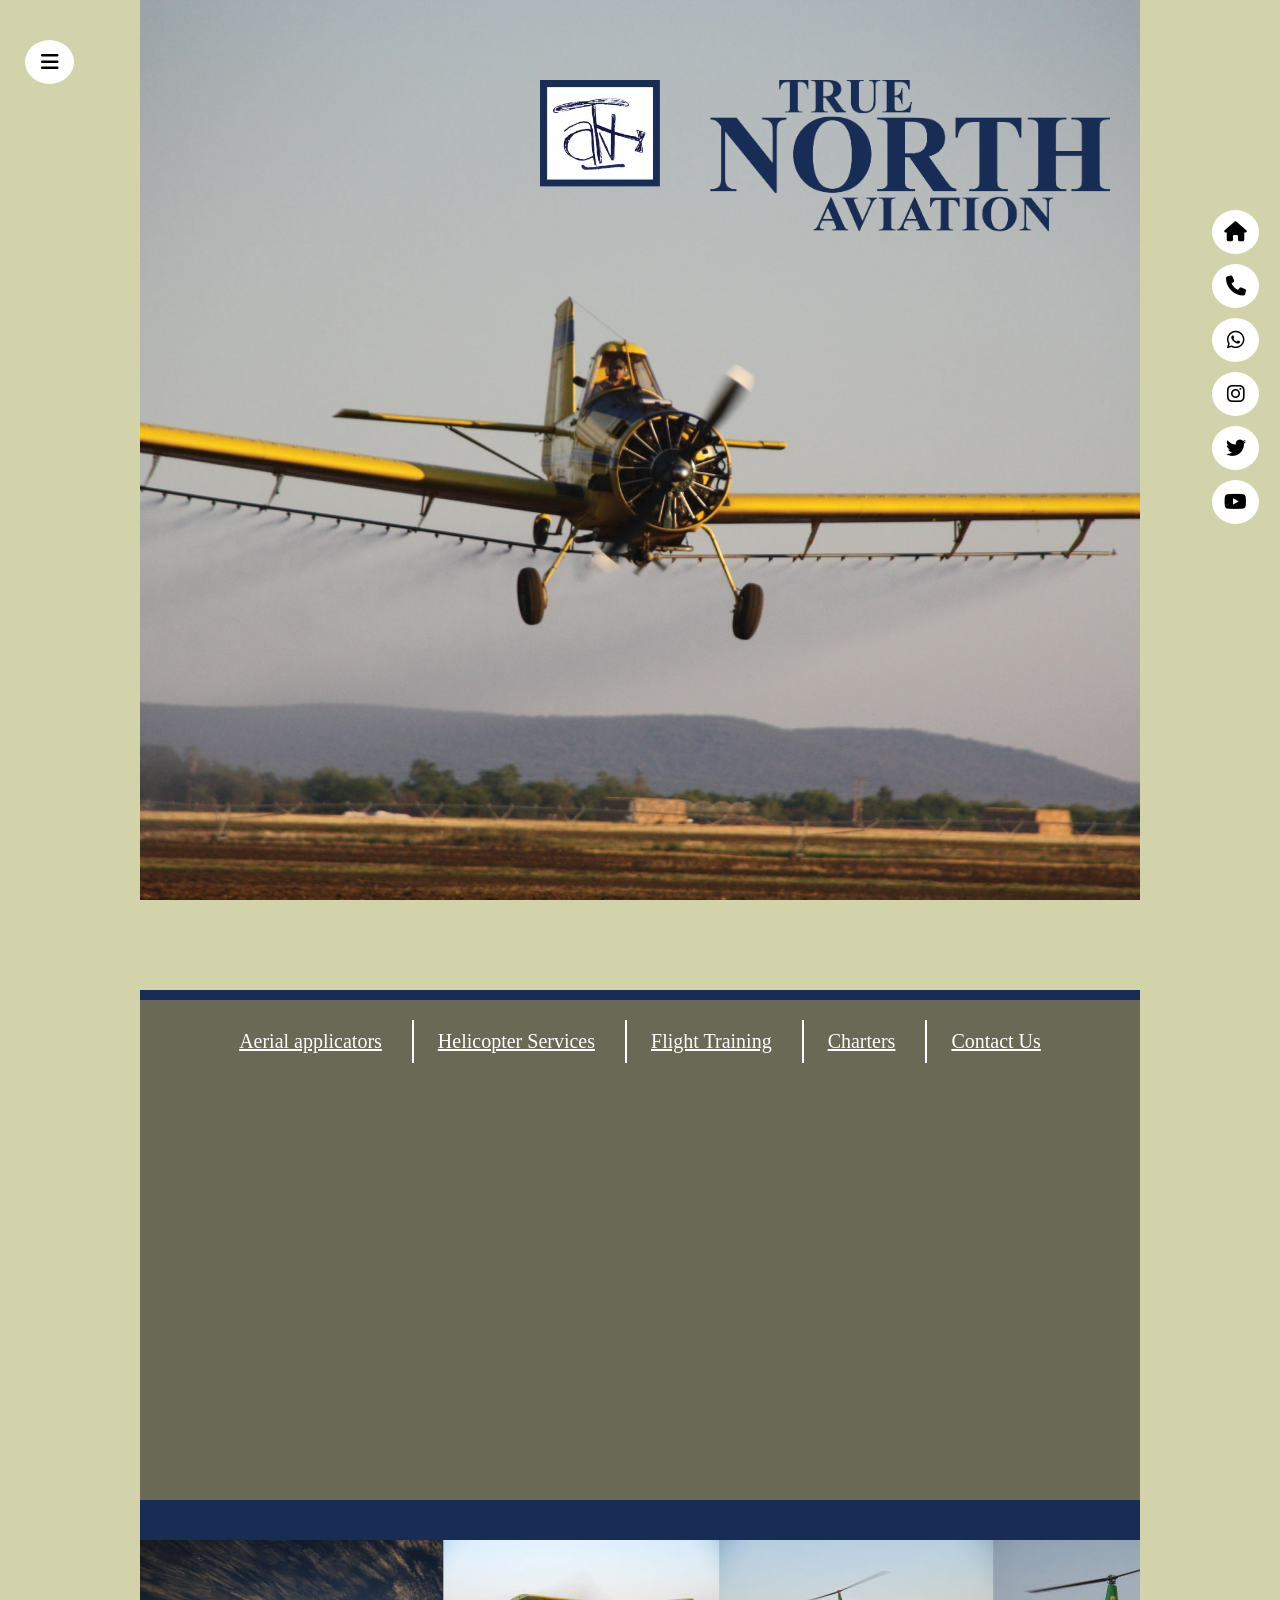
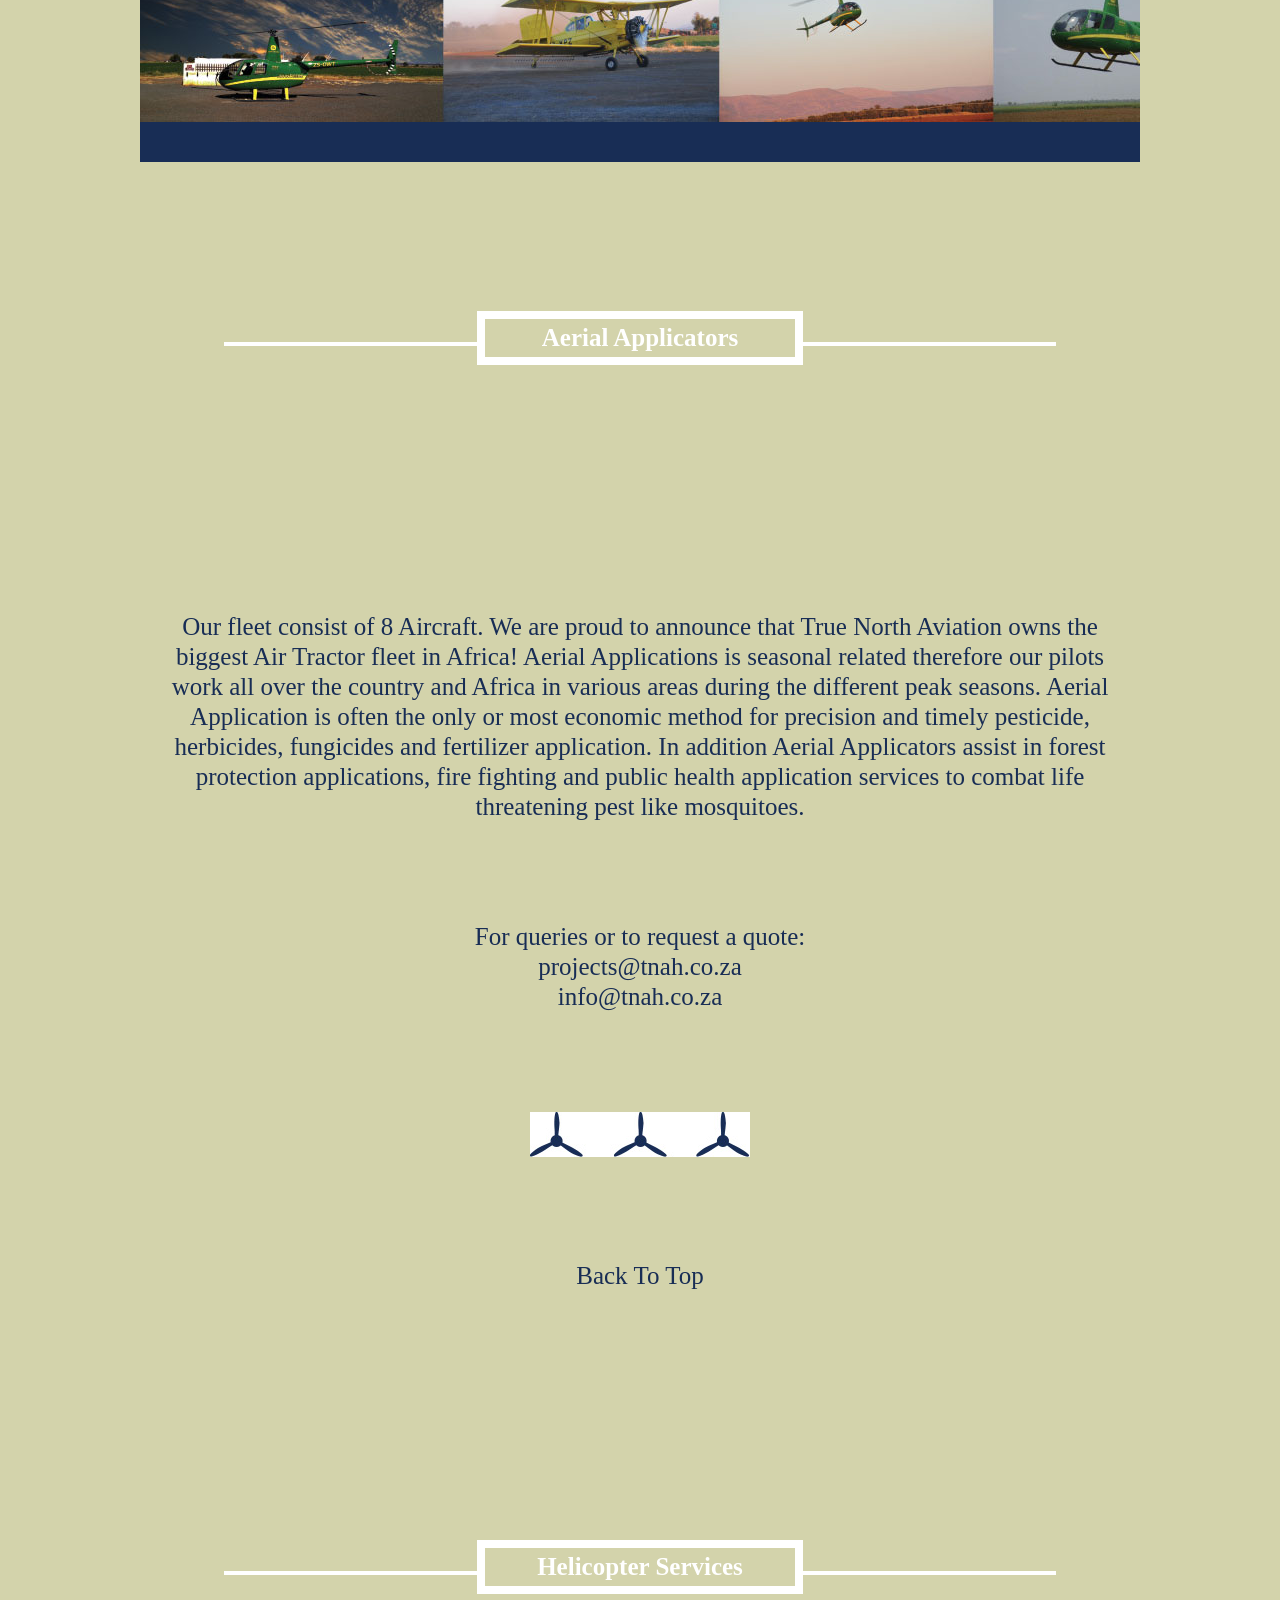
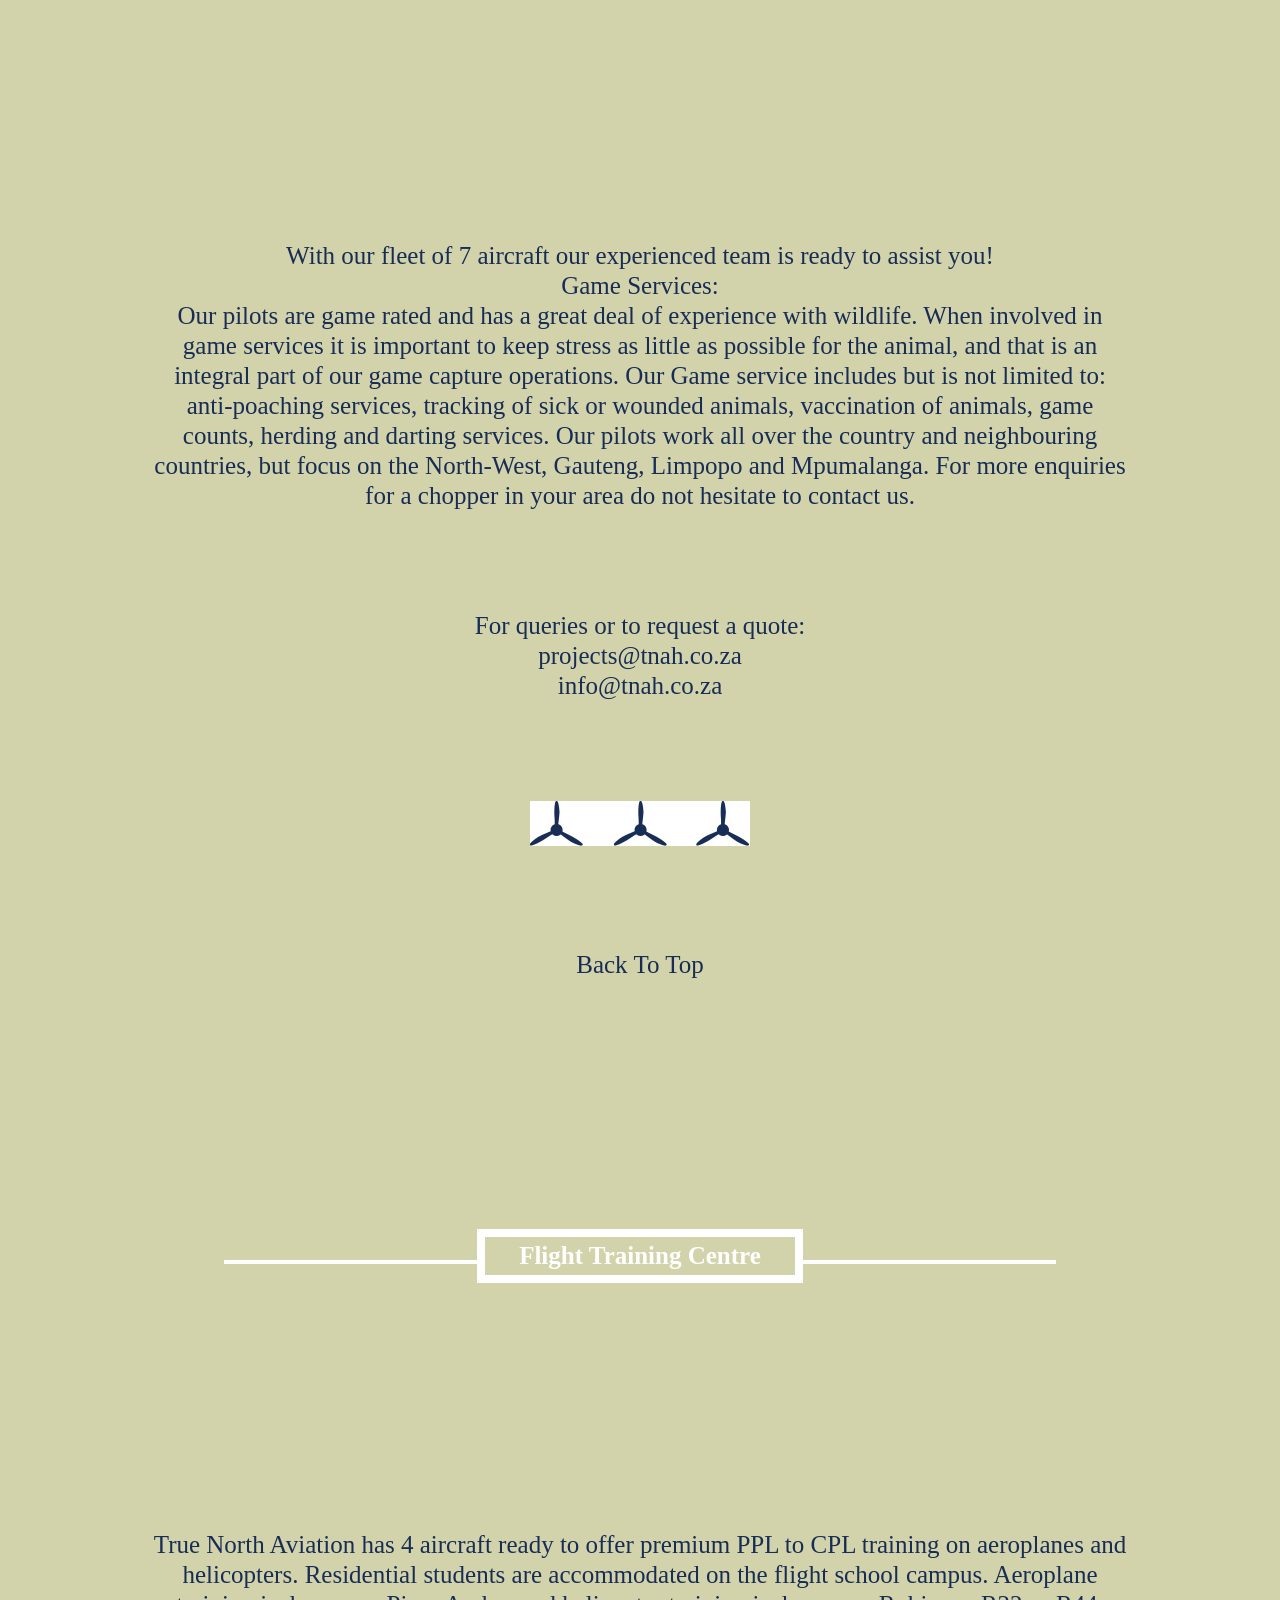
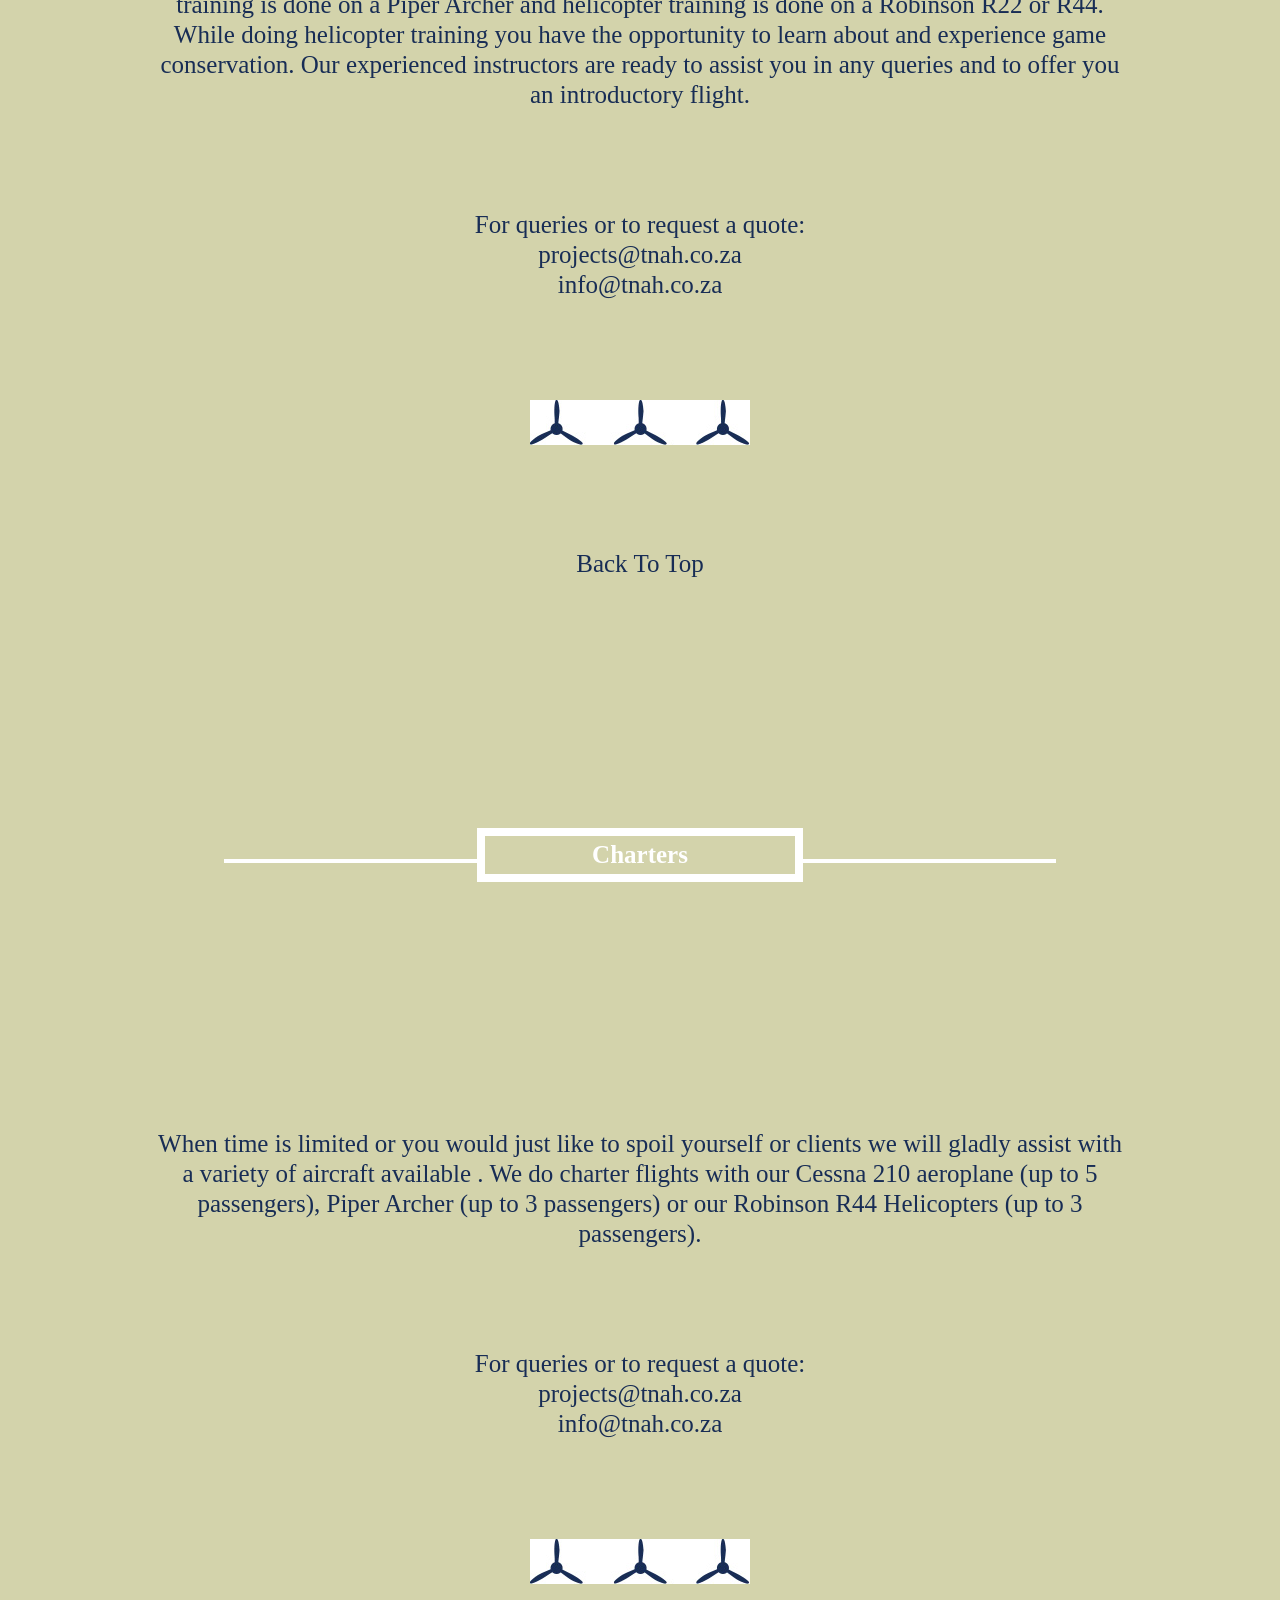
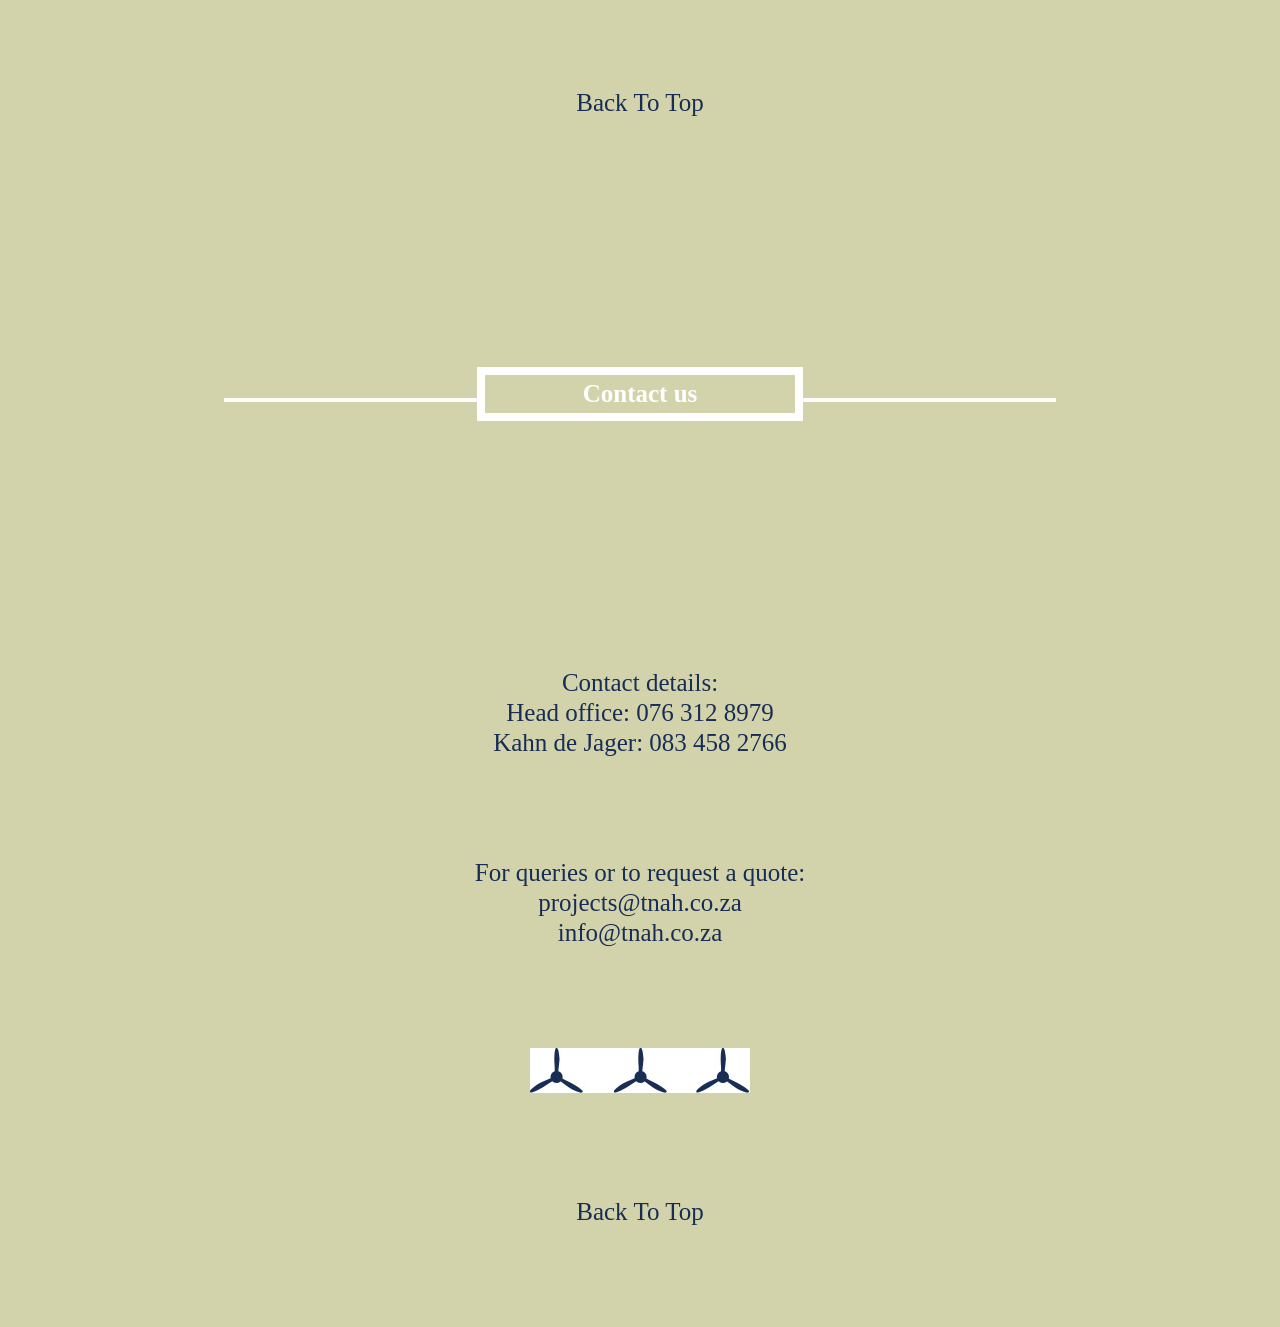
<file: One Page Website - truenorth1/index.html>
<!DOCTYPE html>
<html>
<head>
	<title>holicopter one page</title>

	<link rel="stylesheet" type="text/css" href="https://cdnjs.cloudflare.com/ajax/libs/font-awesome/6.2.1/css/all.min.css">
	<link rel="stylesheet" type="text/css" href="css/holicopter.css">
</head>
<body>

	<div class="slid_icon">
		<i class="fa-solid fa-house iconss"></i>
		<i class="fa-solid fa-phone iconss"></i>
		<i class="fab fa-whatsapp iconss"></i>
		<i class="fab fa-instagram iconss"></i>
		<i class="fab fa-twitter iconss"></i>
		<i class="fab fa-youtube iconss"></i>
	</div>
	<div class="bar_icon">
		<div class="bar_icon1">
			<i class="fa-solid fa-bars iconss"></i>
			<ul class="bar_icon2">
				<li>
					<a href="#menu1">Aerial applicators</a>
				</li>
				<li>
					<a href="#menu2">Helicopter Services</a>
				</li>
				<li>
					<a href="#menu3">Flight Training</a>
				</li>
				<li>
					<a href="#menu4">Charters</a>
				</li>
				<li>
					<a href="#menu5">Contact Us</a>
				</li>
			</ul>
		</div>	
	</div>

	<!-- main part start -->
	<div class="main">
		<div class="header" id="header">
			<div class="logo1">
				<img src="images/logo.jpg" style="width: 120px;"></div>
			<div class="logo2">
				<img src="images/logo_title.png" style="width: 400px;"></div>
			<div class="navbar">
				<ul>
					<li>
						<a href="#menu_1">Aerial applicators</a>
					</li>
					<li>
						<a href="#menu2">Helicopter Services</a>
					</li>
					<li>
						<a href="#menu3">Flight Training</a>
					</li>
					<li>
						<a href="#menu4">Charters</a>
					</li>
					<li>
						<a href="#menu5">Contact Us</a>
					</li>
				</ul>
			</div>
		</div>
		<div class="slide_img">
			<img src="images/helicopters.jpg" class="slide_img1">
		</div>
		<div id="menu1" id="menu_1">
		 	<div class="top">
		 		<div class="overlay">
		 			<div class="col_1"></div>
		 			<div class="col_2">Aerial Applicators</div>
		 			<div class="col_1"></div>
		 		</div>
		 	</div>
		 	<div class="bottom">
		 		<p>
		 			Our fleet consist of 8 Aircraft. We are proud to announce that True North Aviation
					owns the biggest Air Tractor fleet in Africa! Aerial Applications is seasonal related therefore
					our pilots work all over the country and Africa in various areas during the different peak seasons.
					Aerial Application is often the only or most economic method for precision and
					timely pesticide, herbicides, fungicides and fertilizer application.
					In addition Aerial Applicators assist in forest protection applications, fire fighting and public health
					application services to combat life threatening pest like mosquitoes.
		 		</p>
		 		<p>
		 			For queries or to request a quote:<br/>
					projects@tnah.co.za<br/>
					<a href="mailto:info@tnah.co.za">info@tnah.co.za</a>
		 		</p>
		 		<img src="images/section-fan.jpg" />
		 		<p>
		 			<a href="#header">Back To Top</a>
		 		</p>
		 	</div>
		</div>
		<div id="menu2">
		 	<div class="top">
		 		<div class="overlay">
		 			<div class="col_1"></div>
		 			<div class="col_2">Helicopter Services</div>
		 			<div class="col_1"></div>
		 		</div>
		 	</div>
		 	<div class="bottom">
		 		<p>
		 			With our fleet of 7 aircraft our experienced team is ready to assist you!<br/>
					Game Services:<br/>
					Our pilots are game rated and has a great deal of experience with wildlife. When involved in game
					services it is important to keep stress as little as possible for the animal, and that is an integral part
					of our game capture operations. Our Game service includes but is not limited to: anti-poaching
					services, tracking of sick or wounded animals, vaccination of animals, game counts, herding and
					darting services. Our pilots work all over the country and neighbouring countries, but focus on the
					North-West, Gauteng, Limpopo and Mpumalanga. For more enquiries for a chopper in your area do
					not hesitate to contact us.
		 		</p>
		 		<p>
		 			For queries or to request a quote:<br/>
					projects@tnah.co.za<br/>
					<a href="mailto:info@tnah.co.za">info@tnah.co.za</a>
		 		</p>
		 		<img src="images/section-fan.jpg" />
		 		<p>
		 			<a href="#header">Back To Top</a>
		 		</p>
		 	</div>
		</div>
		<div id="menu3">
		 	<div class="top">
		 		<div class="overlay">
		 			<div class="col_1"></div>
		 			<div class="col_2">Flight Training Centre</div>
		 			<div class="col_1"></div>
		 		</div>
		 	</div>
		 	<div class="bottom">
		 		<p>
		 			True North Aviation has 4 aircraft ready to offer premium PPL to CPL training on aeroplanes and
					helicopters. Residential students are accommodated on the flight school campus. Aeroplane training
					is done on a Piper Archer and helicopter training is done on a Robinson R22 or R44. While doing
					helicopter training you have the opportunity to learn about and experience game conservation. Our
					experienced instructors are ready to assist you in any queries and to offer you an introductory flight.

		 		</p>
		 		<p>
		 			For queries or to request a quote:<br/>
					projects@tnah.co.za<br/>
					<a href="mailto:info@tnah.co.za">info@tnah.co.za</a>
		 		</p>
		 		<img src="images/section-fan.jpg" />
		 		<p>
		 			<a href="#header">Back To Top</a>
		 		</p>
		 	</div>
		</div>
		<div id="menu4">
		 	<div class="top">
		 		<div class="overlay">
		 			<div class="col_1"></div>
		 			<div class="col_2">Charters</div>
		 			<div class="col_1"></div>
		 		</div>
		 	</div>
		 	<div class="bottom">
		 		<p>
		 			When time is limited or you would just like to spoil yourself or clients we will gladly assist with
					a variety of aircraft available . We do charter flights with our Cessna 210 aeroplane (up to 5
					passengers), Piper Archer (up to 3 passengers) or our Robinson R44 Helicopters (up to 3 passengers).
		 		</p>
		 		<p>
		 			For queries or to request a quote:<br/>
					projects@tnah.co.za<br/>
					<a href="mailto:info@tnah.co.za">info@tnah.co.za</a>
		 		</p>
		 		<img src="images/section-fan.jpg" />
		 		<p>
		 			<a href="#header">Back To Top</a>
		 		</p>
		 	</div>
		</div>
		<div id="menu5">
		 	<div class="top">
		 		<div class="overlay">
		 			<div class="col_1"></div>
		 			<div class="col_2">Contact us</div>
		 			<div class="col_1"></div>
		 		</div>
		 	</div>
		 	<div class="bottom">
		 		<p>
		 			Contact details:<br>
					Head office: 076 312 8979<br>
					Kahn de Jager: 083 458 2766

		 		</p>
		 		<p>
		 			For queries or to request a quote:<br/>
					projects@tnah.co.za<br/>
					<a href="mailto:info@tnah.co.za">info@tnah.co.za</a>
		 		</p>
		 		<img src="images/section-fan.jpg" />
		 		<p>
		 			<a href="#header">Back To Top</a>
		 		</p>
		 	</div>
		</div>
	</div>
	<!-- main part close -->
</body>
</html>
</file>
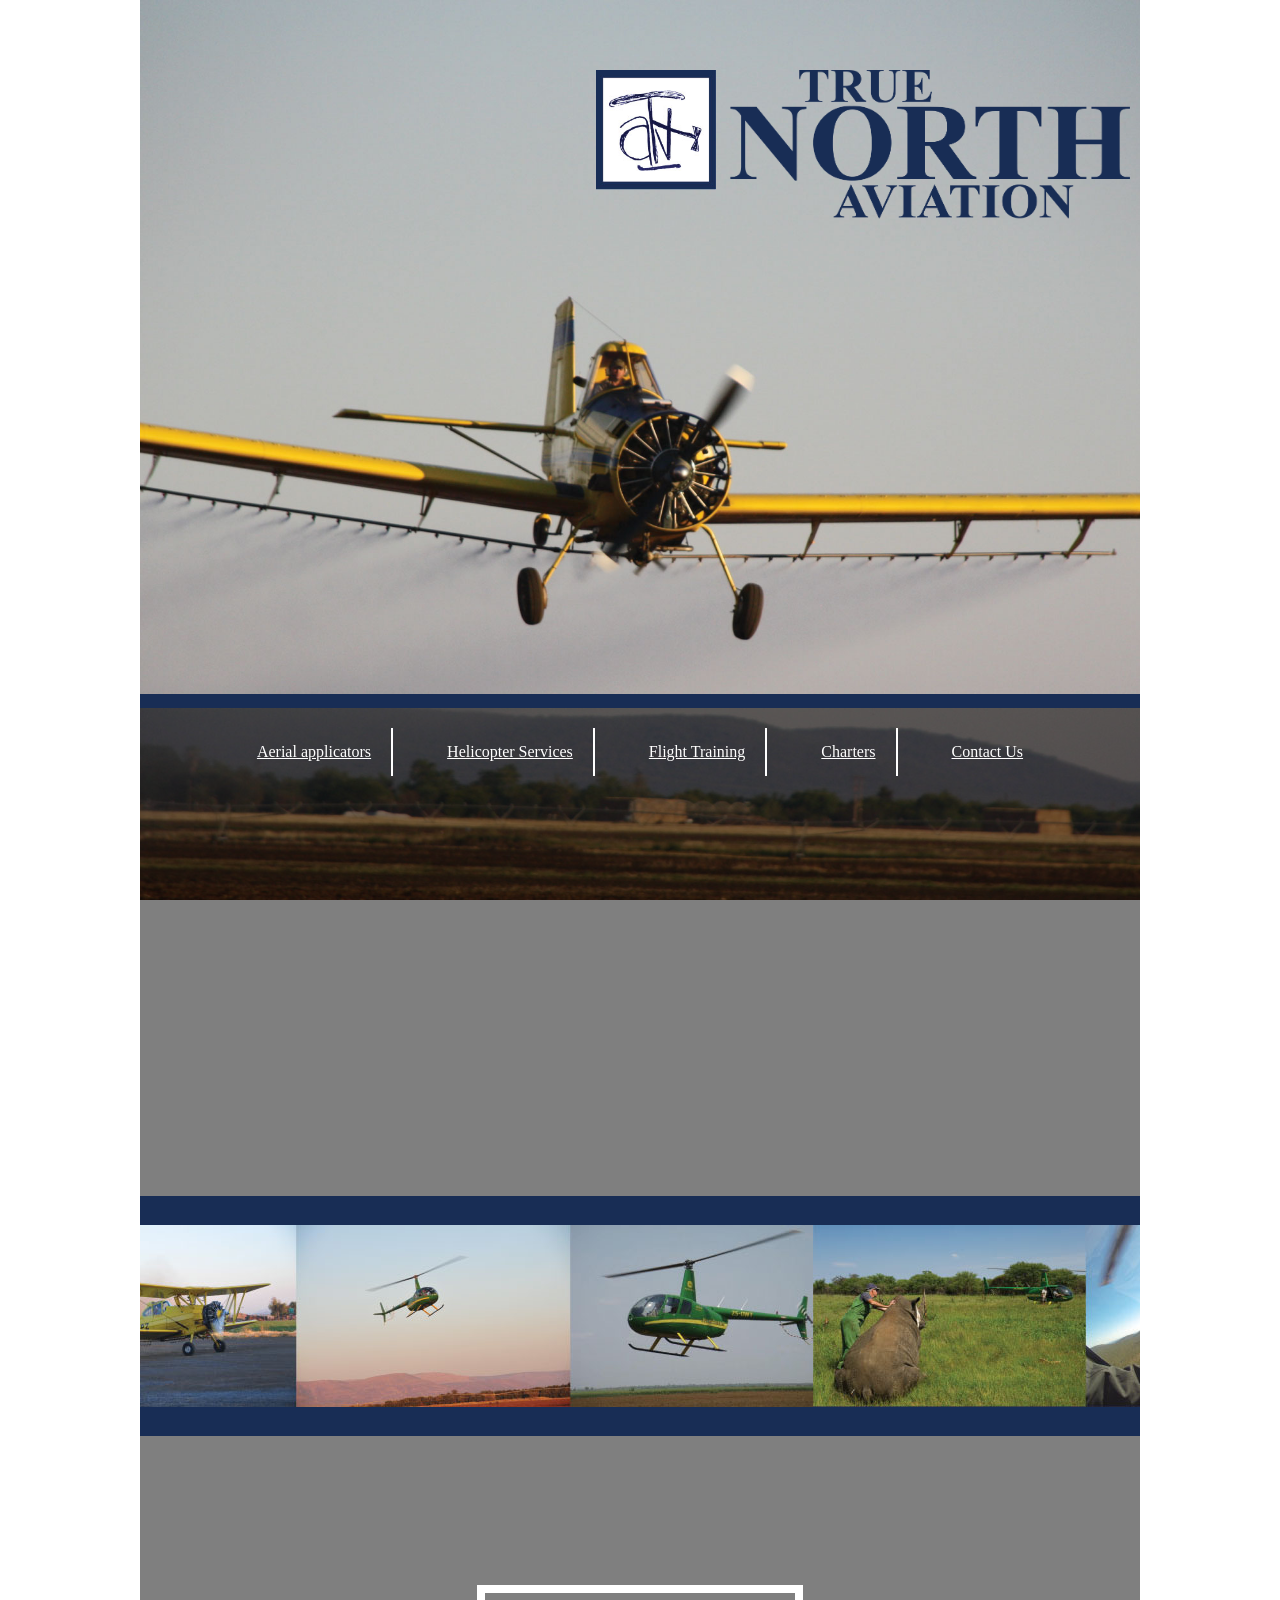
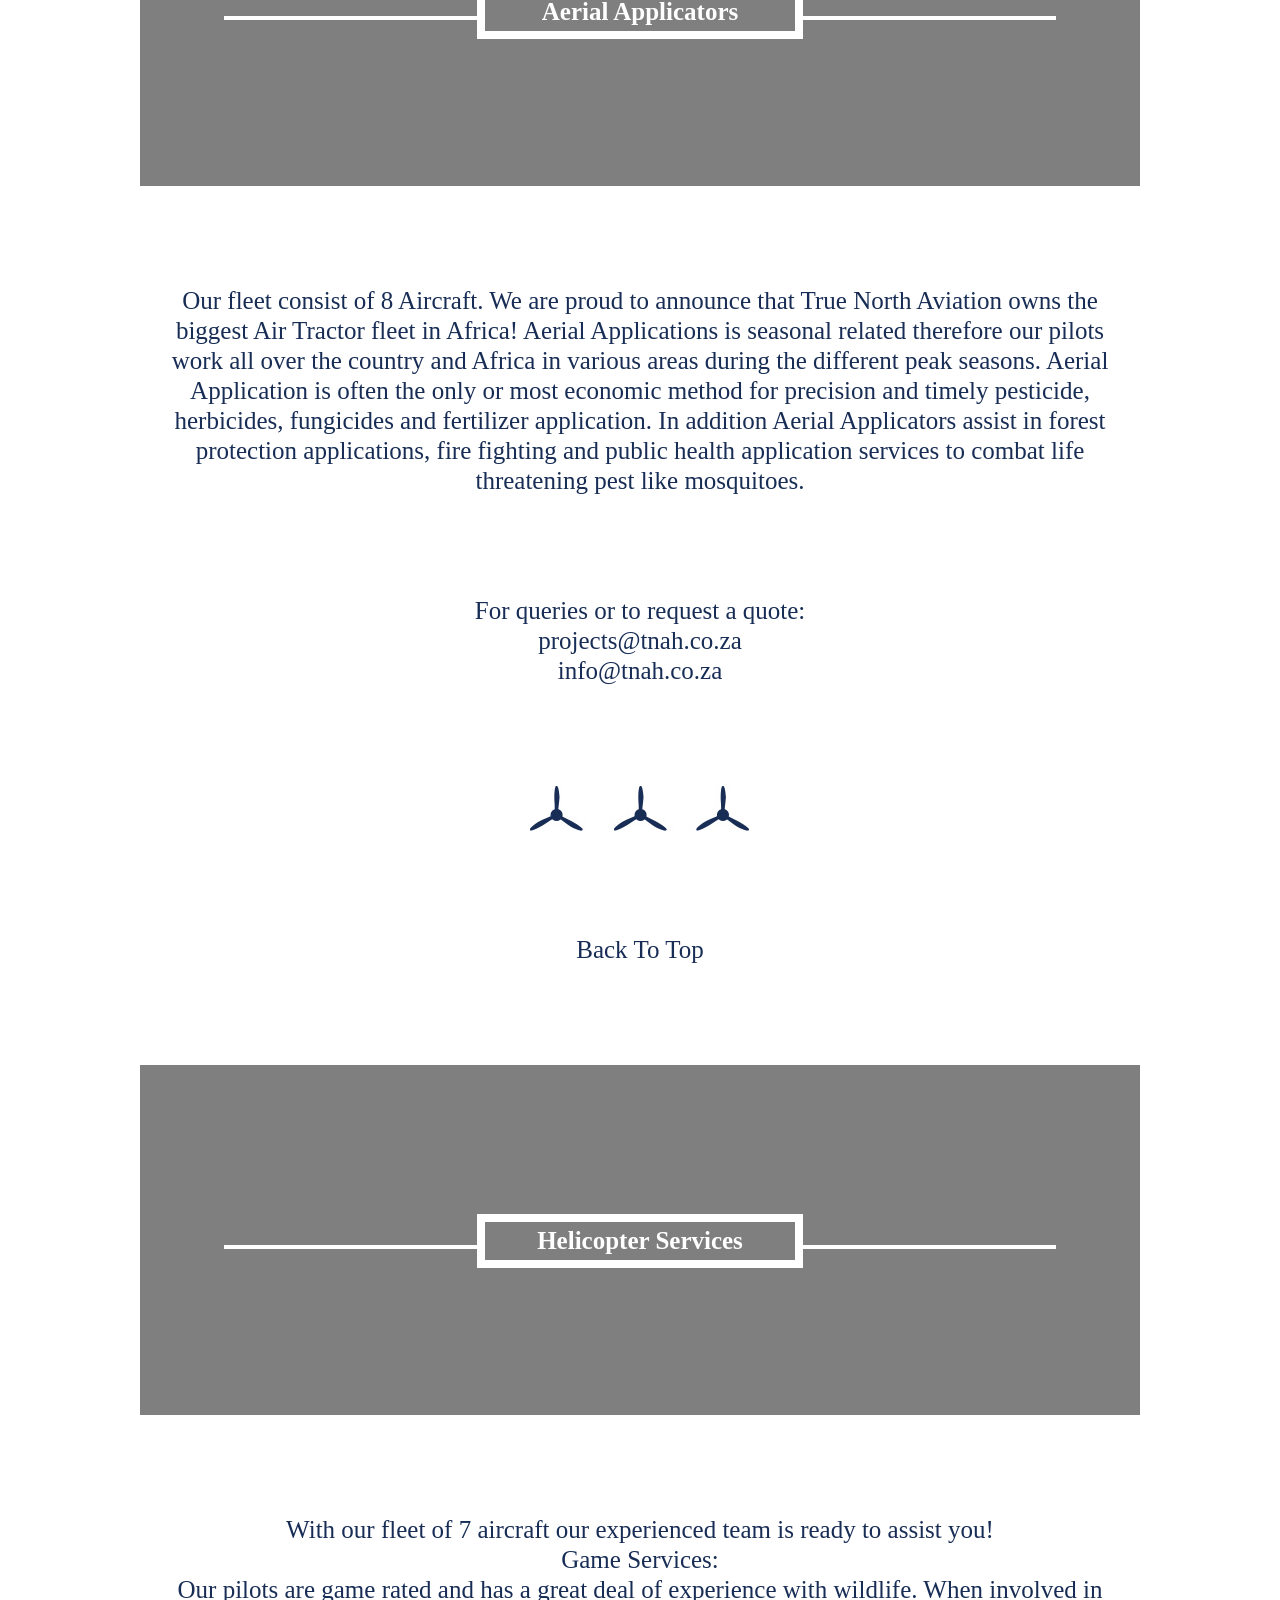
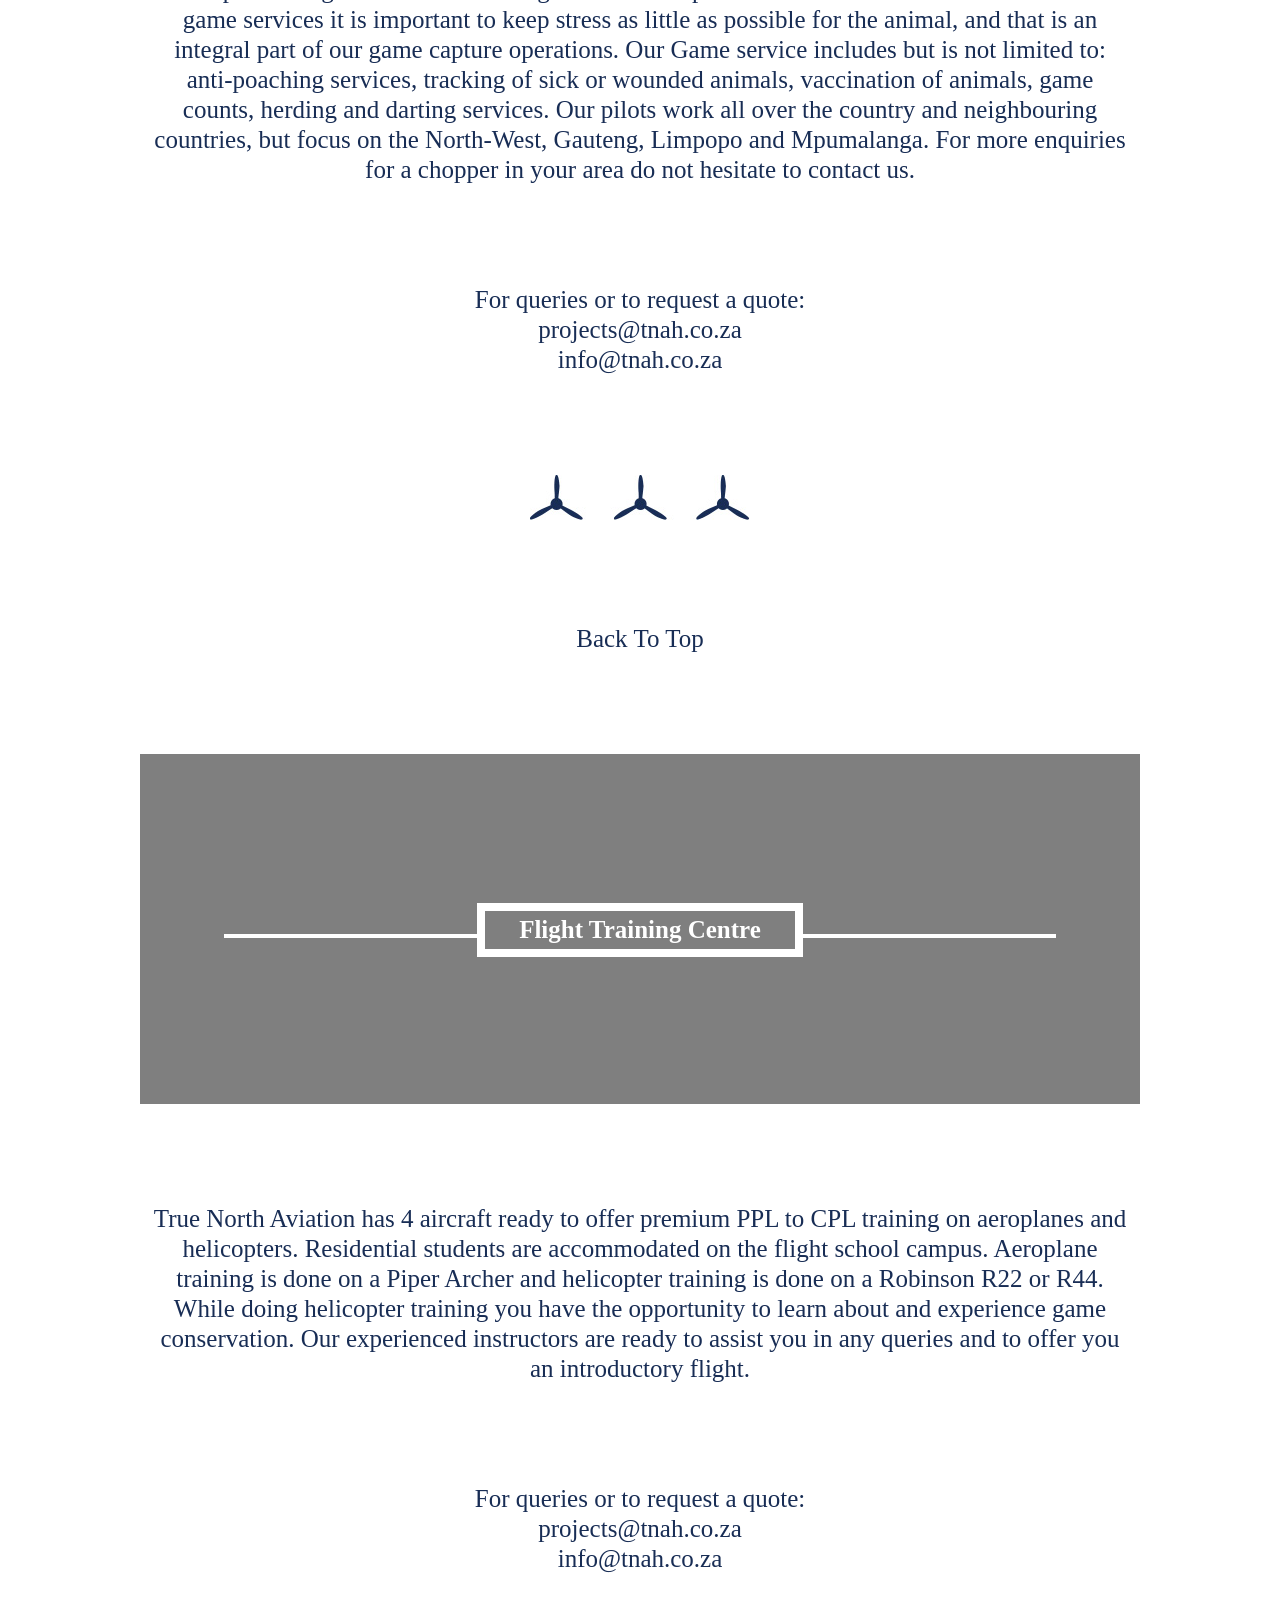
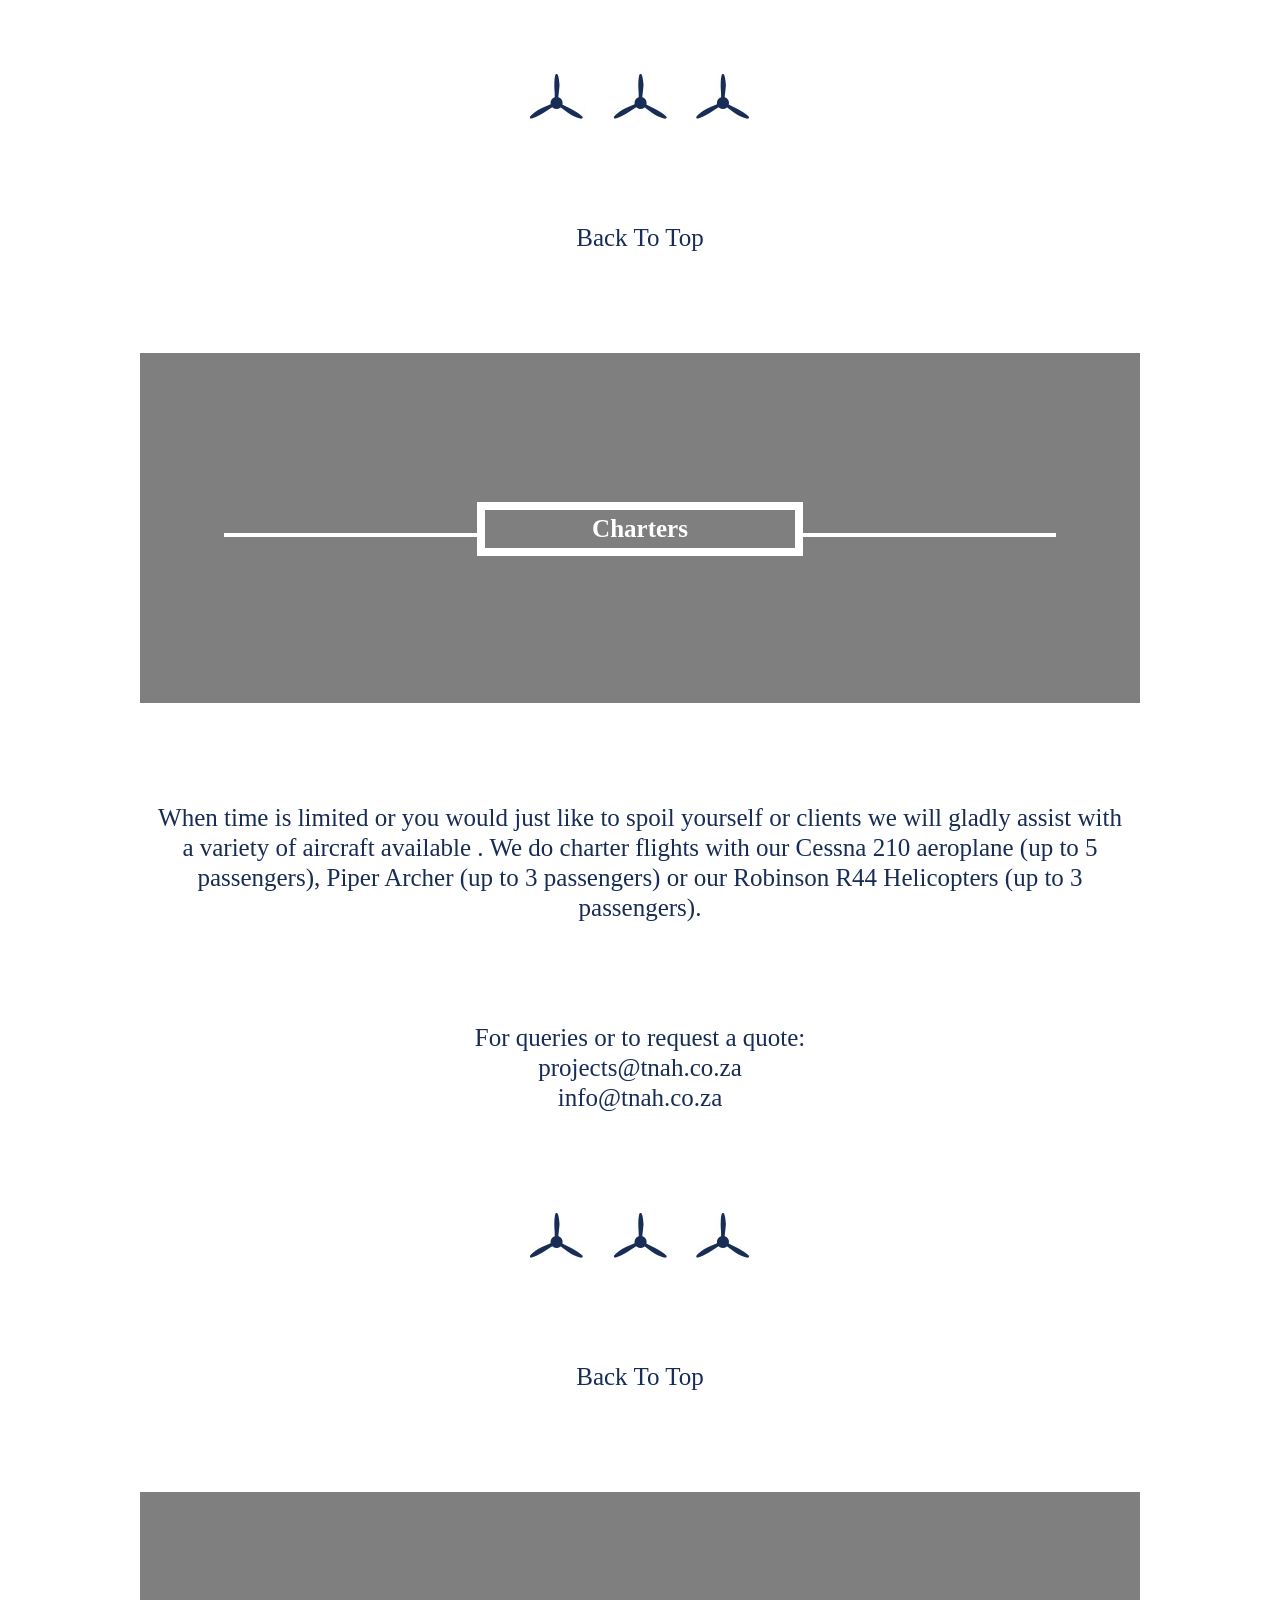
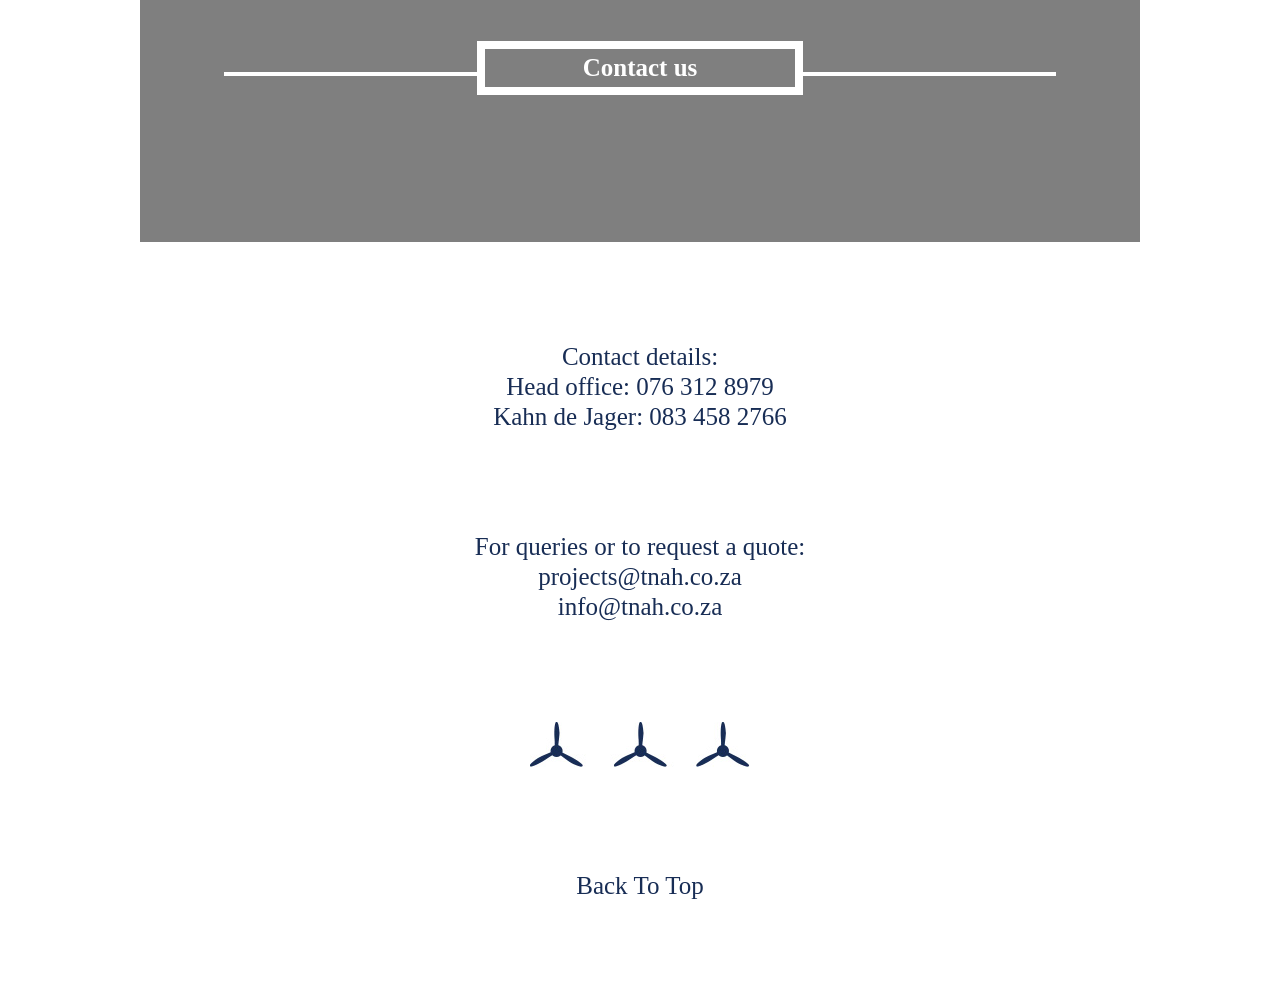
<file: One Page Website - truenorth1/aircraft.html>
<!DOCTYPE html>
<html>
<head>
	<title>truenorth one page website</title>

	<link rel="stylesheet" type="text/css" href="css/truenorth.css">
</head>
<body>
	<div class="main"> 
		<div class="header" id="header">
		 		<img src="images/logo.jpg" class="header_1img" />
		 		<img src="images/logo_title.png" class="header_2img" />
		 		<div class="navbar">
		 			<div class="overlay">
		 				<ul>
		 					<li>
		 					 <a href="#menu1">Aerial applicators</a>
		 					</li>
		 					<li>
		 						<a href="#menu2">Helicopter Services</a>
		 					</li>
		 					<li>
		 						<a href="#menu3">Flight Training</a>
		 					</li>
		 					<li>
		 						<a href="#menu4">Charters</a>
		 					</li>
		 					<li>
		 						<a href="#menu5">Contact Us</a>
		 					</li>
		 				</ul>
		 			</div>
		 		</div>
		 		<div class="header_bottom">		 			
		 		</div>
		</div>
		<div id="menu1">
		 	<div class="top">
		 		<div class="overlay">
		 			<div class="col_1"></div>
		 			<div class="col_2">Aerial Applicators</div>
		 			<div class="col_1"></div>
		 		</div>
		 	</div>
		 	<div class="bottom">
		 		<p>
		 			Our fleet consist of 8 Aircraft. We are proud to announce that True North Aviation
					owns the biggest Air Tractor fleet in Africa! Aerial Applications is seasonal related therefore
					our pilots work all over the country and Africa in various areas during the different peak seasons.
					Aerial Application is often the only or most economic method for precision and
					timely pesticide, herbicides, fungicides and fertilizer application.
					In addition Aerial Applicators assist in forest protection applications, fire fighting and public health
					application services to combat life threatening pest like mosquitoes.
		 		</p>
		 		<p>
		 			For queries or to request a quote:<br/>
					projects@tnah.co.za<br/>
					<a href="mailto:info@tnah.co.za">info@tnah.co.za</a>
		 		</p>
		 		<img src="images/section-fan.jpg" />
		 		<p>
		 			<a href="#header">Back To Top</a>
		 		</p>
		 	</div>
		</div>
		<div id="menu2">
		 	<div class="top">
		 		<div class="overlay">
		 			<div class="col_1"></div>
		 			<div class="col_2">Helicopter Services</div>
		 			<div class="col_1"></div>
		 		</div>
		 	</div>
		 	<div class="bottom">
		 		<p>
		 			With our fleet of 7 aircraft our experienced team is ready to assist you!<br/>
					Game Services:<br/>
					Our pilots are game rated and has a great deal of experience with wildlife. When involved in game
					services it is important to keep stress as little as possible for the animal, and that is an integral part
					of our game capture operations. Our Game service includes but is not limited to: anti-poaching
					services, tracking of sick or wounded animals, vaccination of animals, game counts, herding and
					darting services. Our pilots work all over the country and neighbouring countries, but focus on the
					North-West, Gauteng, Limpopo and Mpumalanga. For more enquiries for a chopper in your area do
					not hesitate to contact us.
		 		</p>
		 		<p>
		 			For queries or to request a quote:<br/>
					projects@tnah.co.za<br/>
					<a href="mailto:info@tnah.co.za">info@tnah.co.za</a>
		 		</p>
		 		<img src="images/section-fan.jpg" />
		 		<p>
		 			<a href="#header">Back To Top</a>
		 		</p>
		 	</div>
		</div>
		<div id="menu3">
		 	<div class="top">
		 		<div class="overlay">
		 			<div class="col_1"></div>
		 			<div class="col_2">Flight Training Centre</div>
		 			<div class="col_1"></div>
		 		</div>
		 	</div>
		 	<div class="bottom">
		 		<p>
		 			True North Aviation has 4 aircraft ready to offer premium PPL to CPL training on aeroplanes and
					helicopters. Residential students are accommodated on the flight school campus. Aeroplane training
					is done on a Piper Archer and helicopter training is done on a Robinson R22 or R44. While doing
					helicopter training you have the opportunity to learn about and experience game conservation. Our
					experienced instructors are ready to assist you in any queries and to offer you an introductory flight.

		 		</p>
		 		<p>
		 			For queries or to request a quote:<br/>
					projects@tnah.co.za<br/>
					<a href="mailto:info@tnah.co.za">info@tnah.co.za</a>
		 		</p>
		 		<img src="images/section-fan.jpg" />
		 		<p>
		 			<a href="#header">Back To Top</a>
		 		</p>
		 	</div>
		</div>
		<div id="menu4">
		 	<div class="top">
		 		<div class="overlay">
		 			<div class="col_1"></div>
		 			<div class="col_2">Charters</div>
		 			<div class="col_1"></div>
		 		</div>
		 	</div>
		 	<div class="bottom">
		 		<p>
		 			When time is limited or you would just like to spoil yourself or clients we will gladly assist with
					a variety of aircraft available . We do charter flights with our Cessna 210 aeroplane (up to 5
					passengers), Piper Archer (up to 3 passengers) or our Robinson R44 Helicopters (up to 3 passengers).
		 		</p>
		 		<p>
		 			For queries or to request a quote:<br/>
					projects@tnah.co.za<br/>
					<a href="mailto:info@tnah.co.za">info@tnah.co.za</a>
		 		</p>
		 		<img src="images/section-fan.jpg" />
		 		<p>
		 			<a href="#header">Back To Top</a>
		 		</p>
		 	</div>
		</div>
		<div id="menu5">
		 	<div class="top">
		 		<div class="overlay">
		 			<div class="col_1"></div>
		 			<div class="col_2">Contact us</div>
		 			<div class="col_1"></div>
		 		</div>
		 	</div>
		 	<div class="bottom">
		 		<p>
		 			Contact details:<br>
					Head office: 076 312 8979<br>
					Kahn de Jager: 083 458 2766

		 		</p>
		 		<p>
		 			For queries or to request a quote:<br/>
					projects@tnah.co.za<br/>
					<a href="mailto:info@tnah.co.za">info@tnah.co.za</a>
		 		</p>
		 		<img src="images/section-fan.jpg" />
		 		<p>
		 			<a href="#header">Back To Top</a>
		 		</p>
		 	</div>
		</div>
	</div>
</body>
</html>
</file>
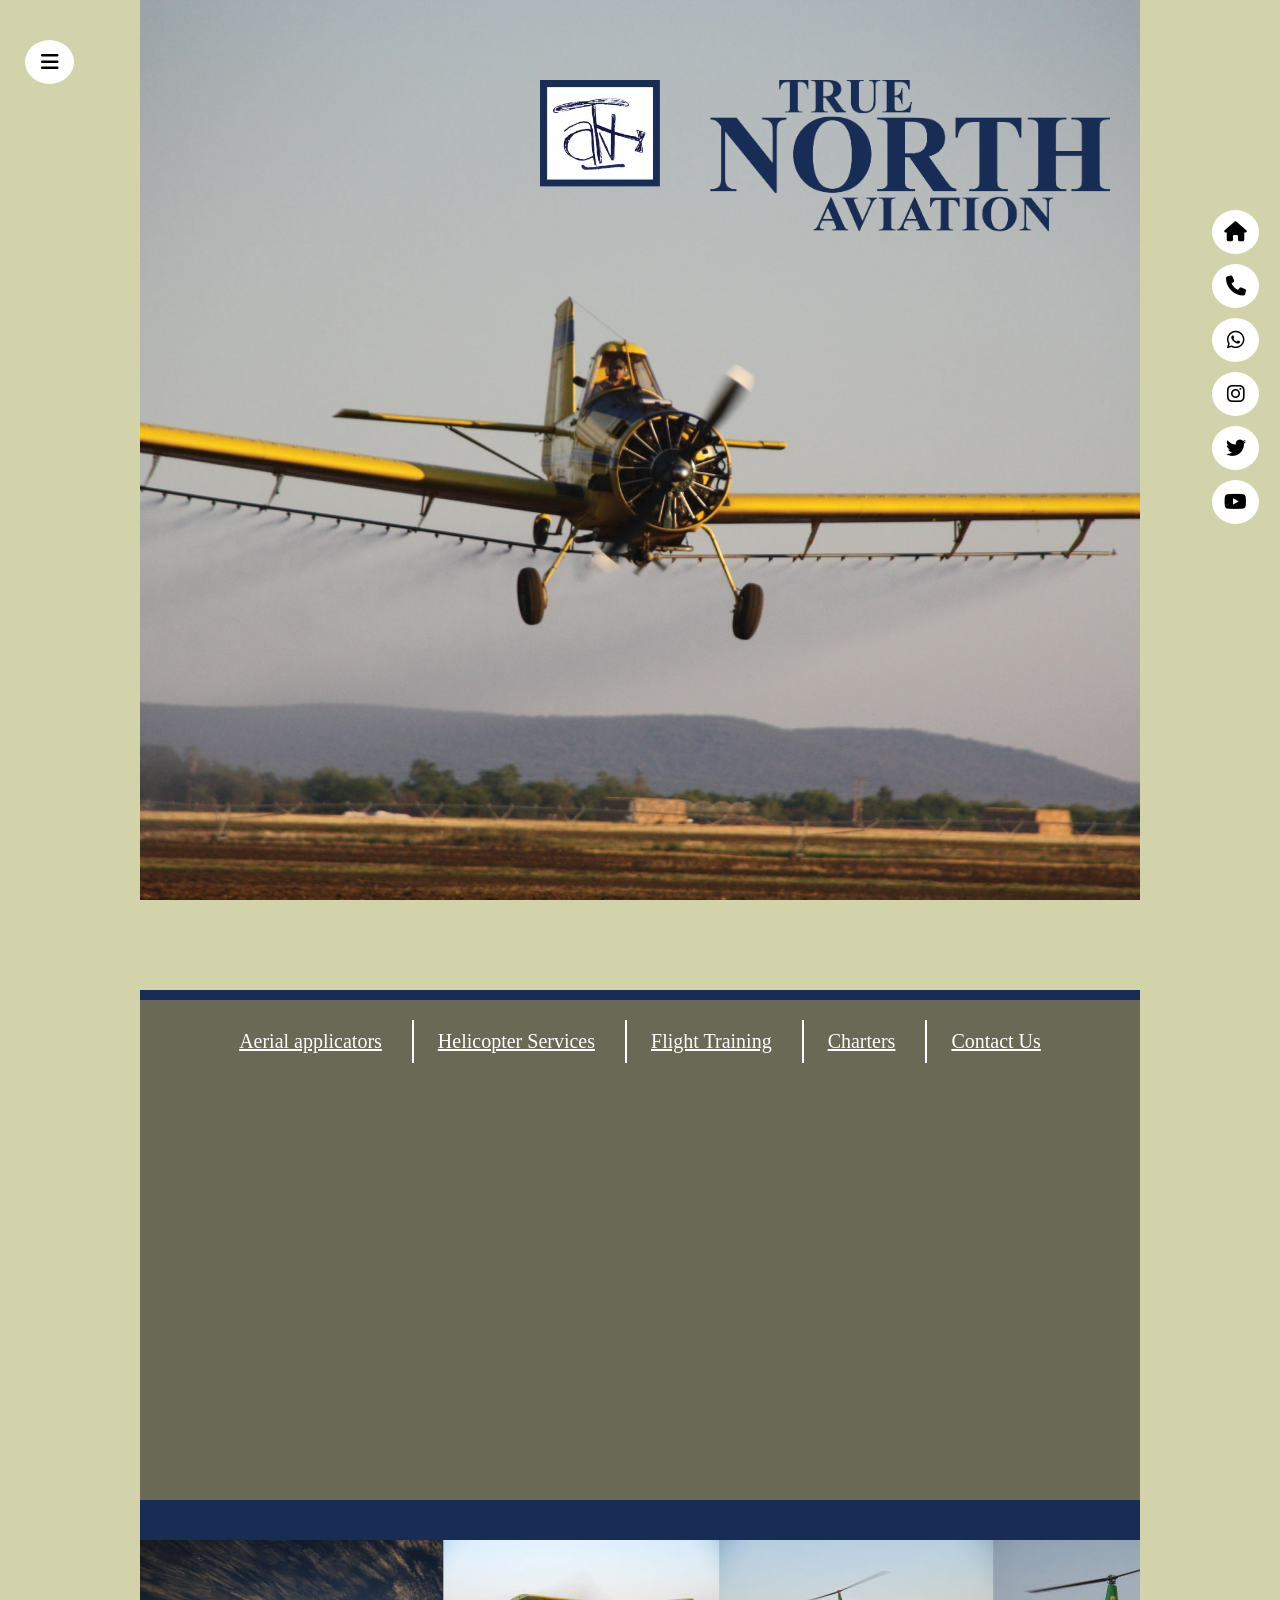
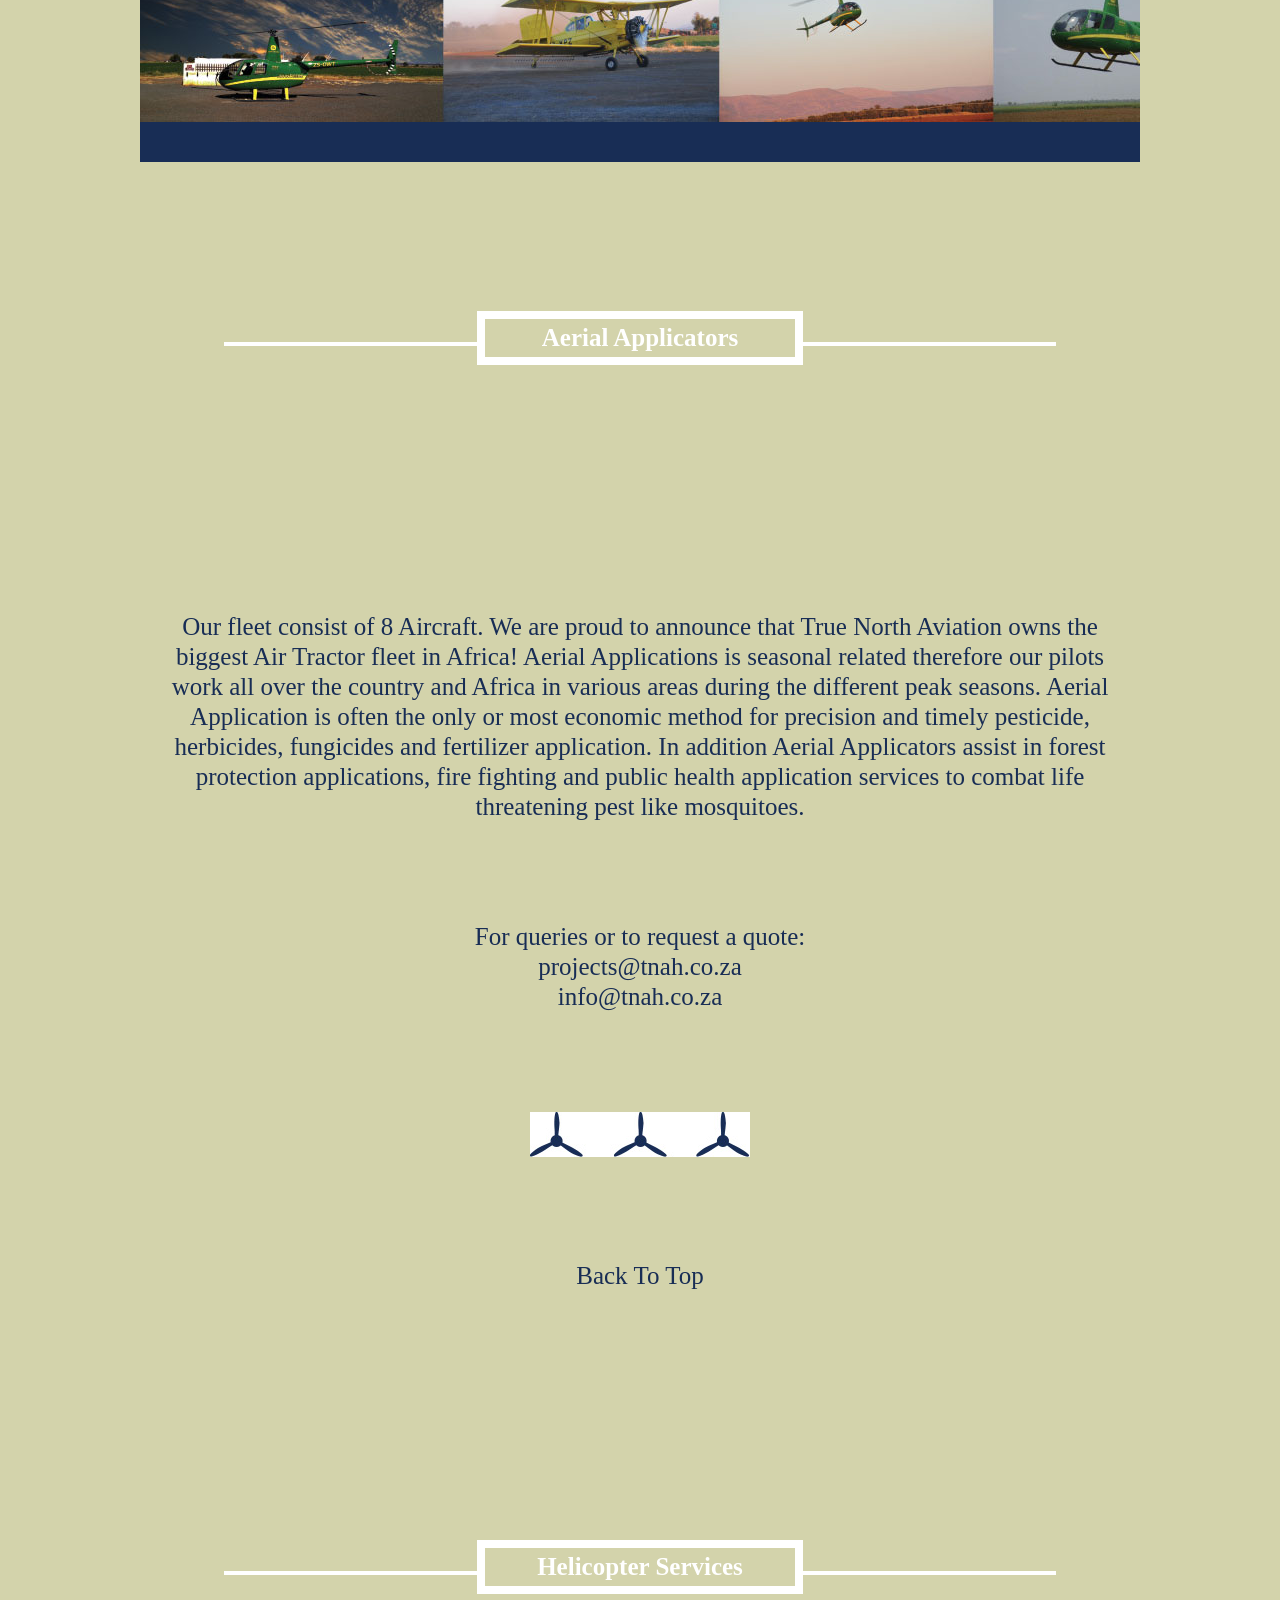
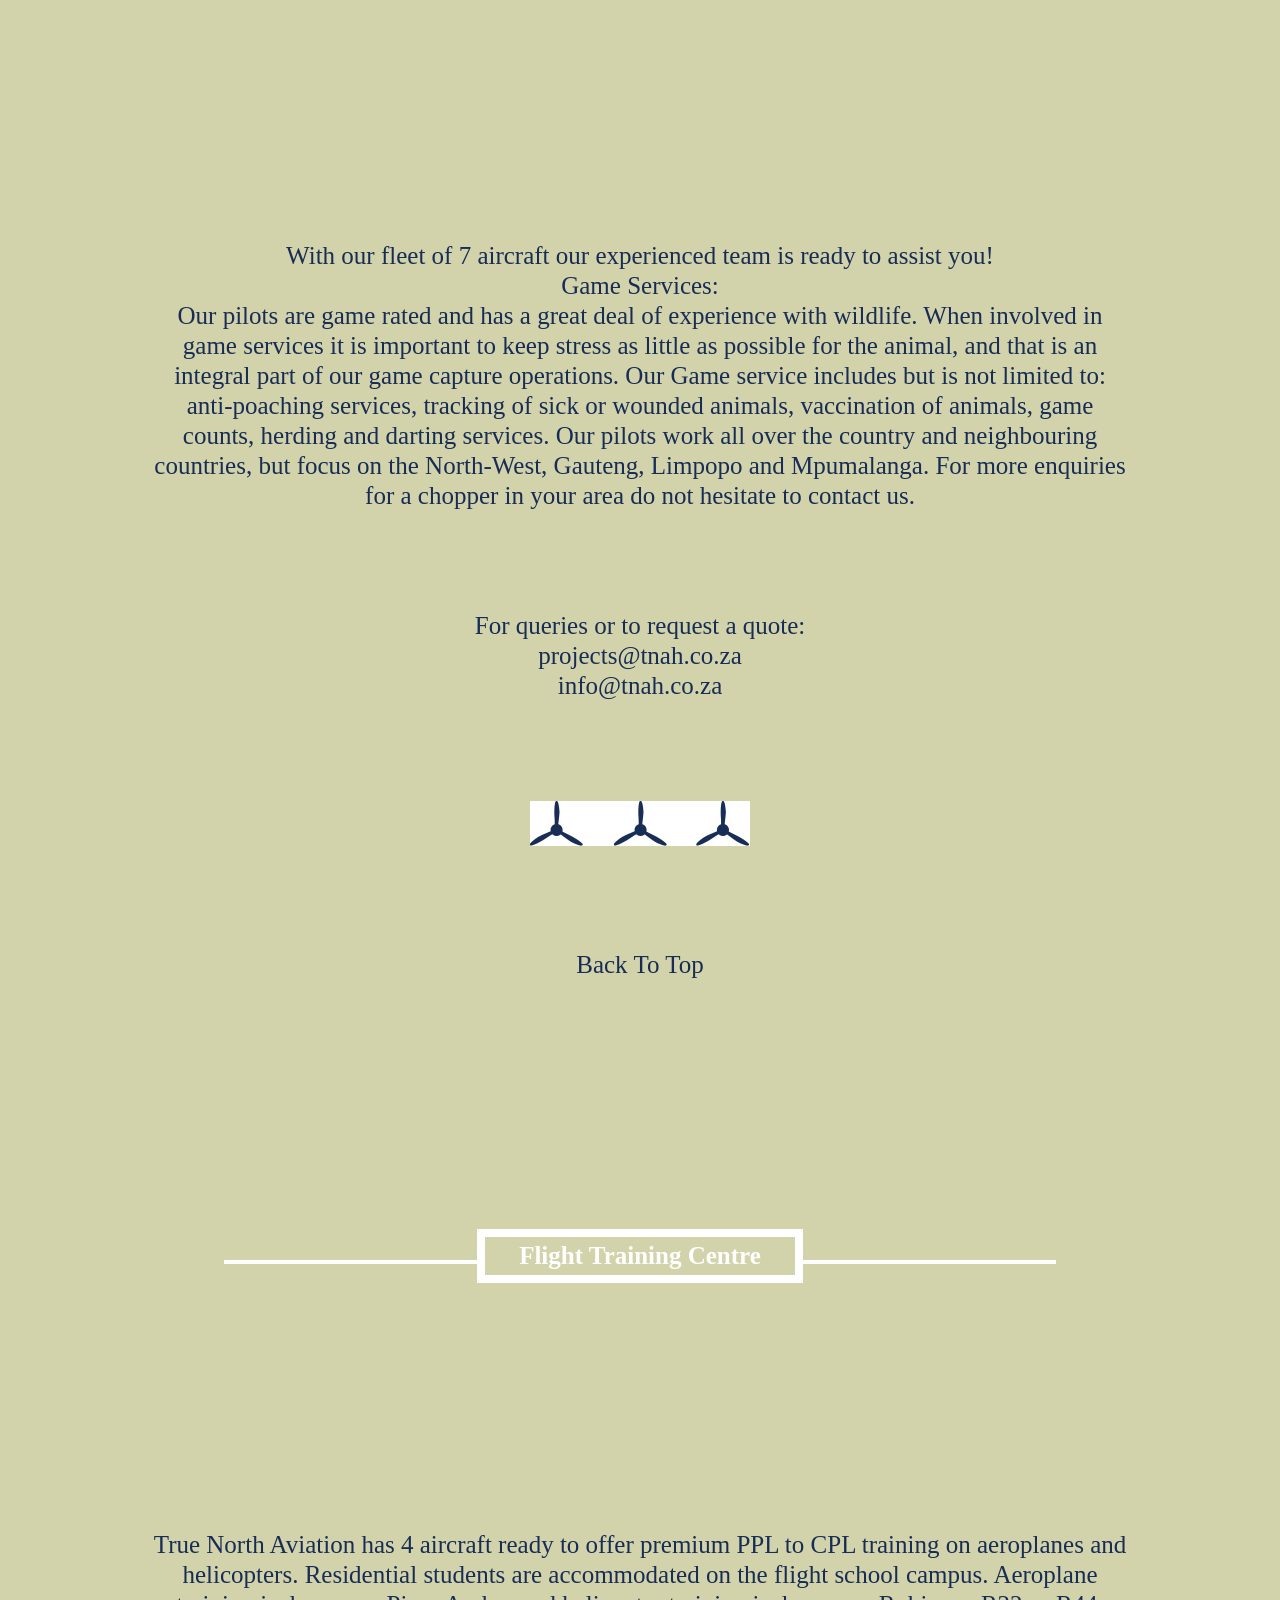
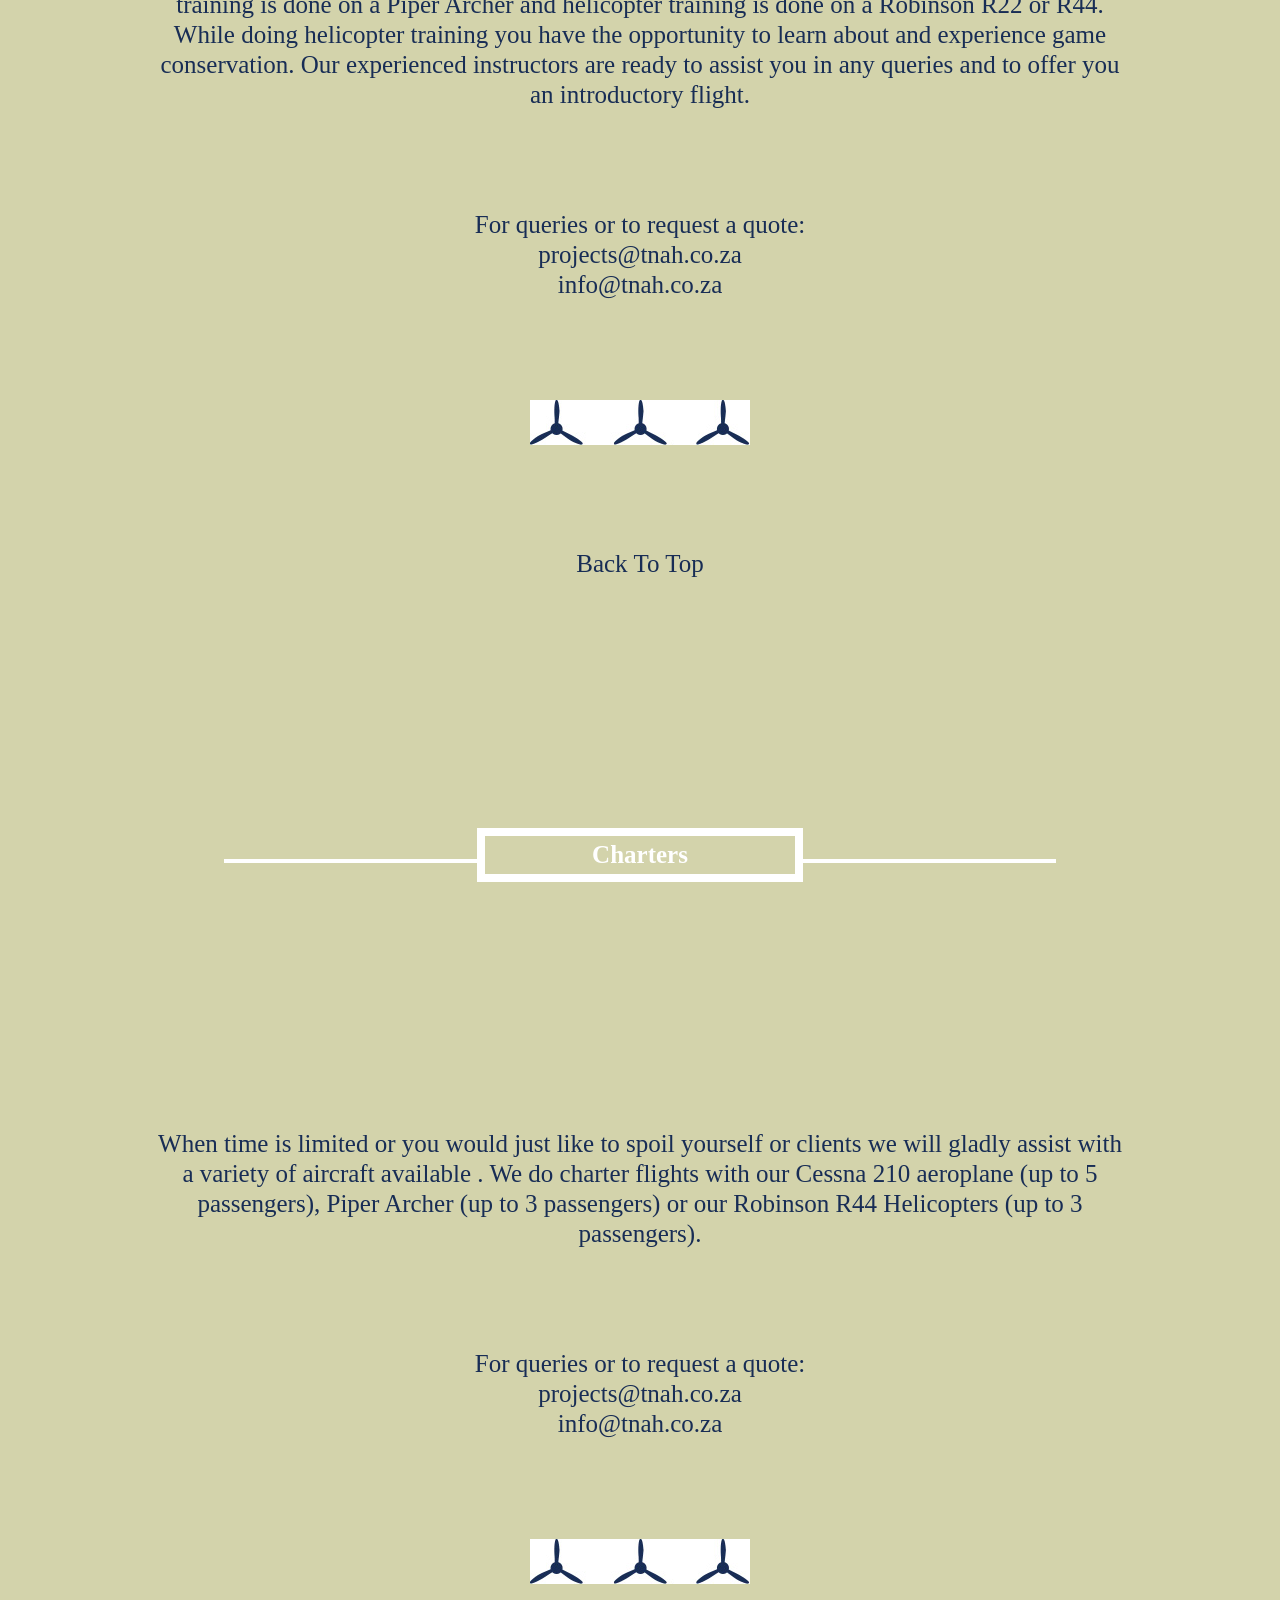
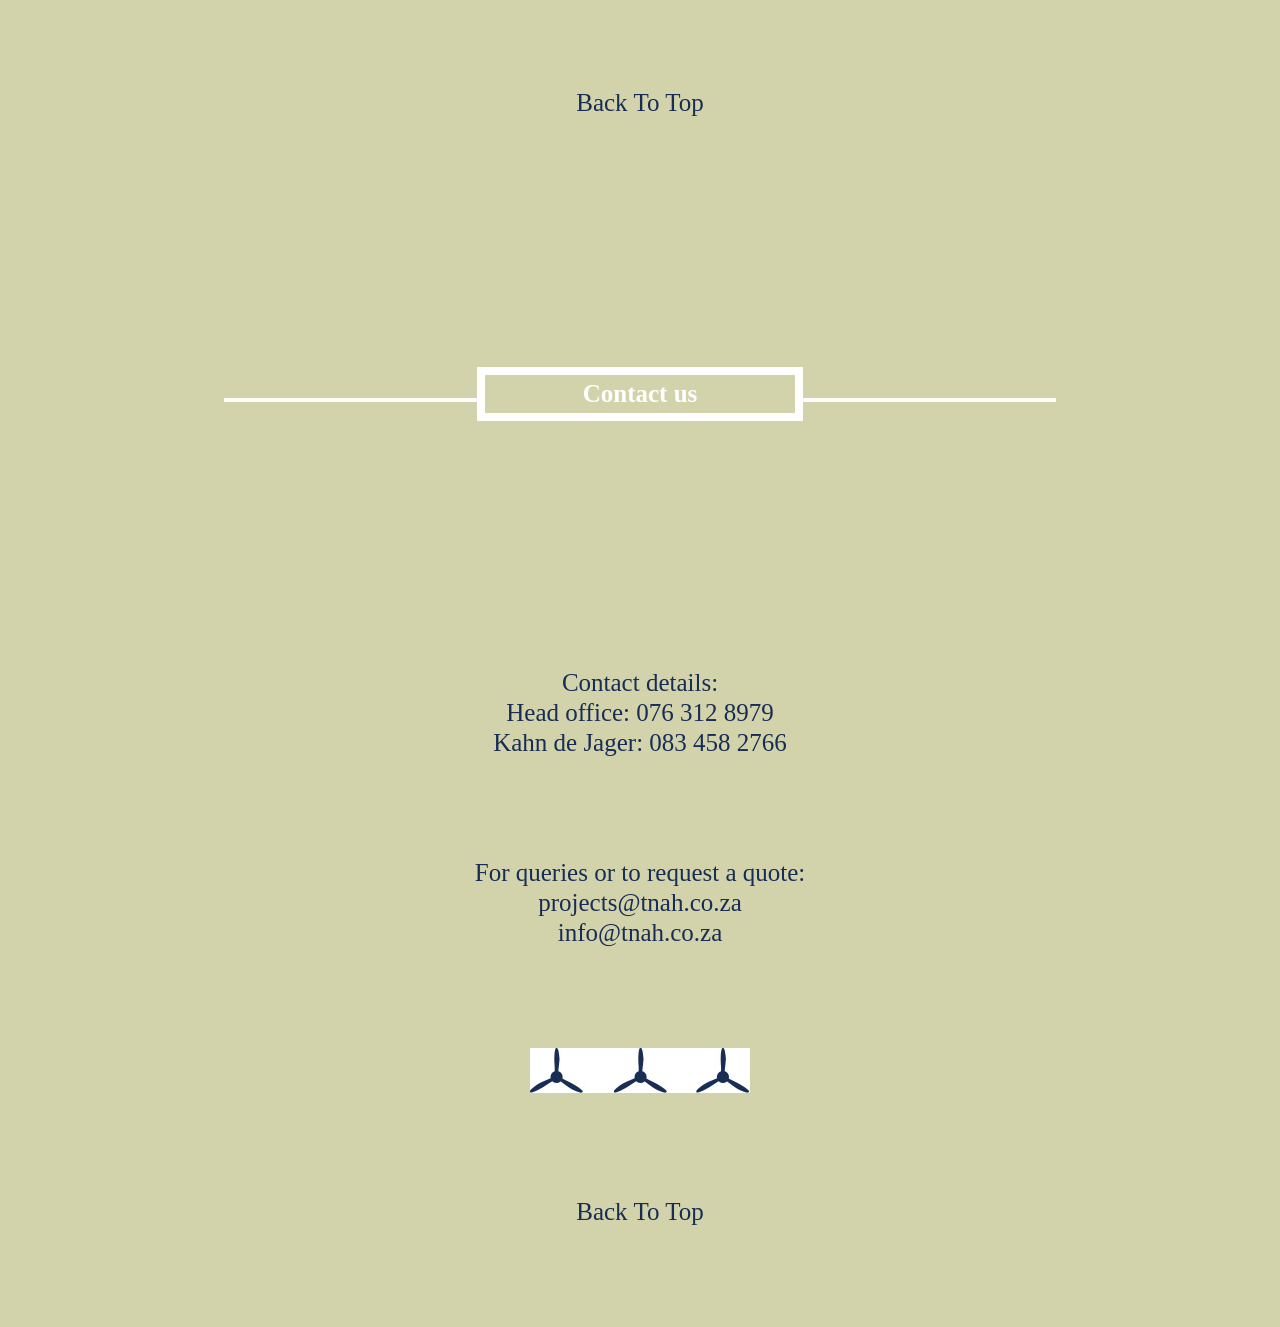
<file: One Page Website - truenorth1/holicopterwebsite.html>
<!DOCTYPE html>
<html>
<head>
	<title>holicopter one page</title>

	<link rel="stylesheet" type="text/css" href="https://cdnjs.cloudflare.com/ajax/libs/font-awesome/6.2.1/css/all.min.css">
	<link rel="stylesheet" type="text/css" href="css/holicopter.css">
</head>
<body>

	<div class="slid_icon">
		<i class="fa-solid fa-house iconss"></i>
		<i class="fa-solid fa-phone iconss"></i>
		<i class="fab fa-whatsapp iconss"></i>
		<i class="fab fa-instagram iconss"></i>
		<i class="fab fa-twitter iconss"></i>
		<i class="fab fa-youtube iconss"></i>
	</div>
	<div class="bar_icon">
		<div class="bar_icon1">
			<i class="fa-solid fa-bars iconss"></i>
			<ul class="bar_icon2">
				<li>
					<a href="#menu1">Aerial applicators</a>
				</li>
				<li>
					<a href="#menu2">Helicopter Services</a>
				</li>
				<li>
					<a href="#menu3">Flight Training</a>
				</li>
				<li>
					<a href="#menu4">Charters</a>
				</li>
				<li>
					<a href="#menu5">Contact Us</a>
				</li>
			</ul>
		</div>	
	</div>

	<!-- main part start -->
	<div class="main">
		<div class="header" id="header">
			<div class="logo1">
				<img src="images/logo.jpg" style="width: 120px;"></div>
			<div class="logo2">
				<img src="images/logo_title.png" style="width: 400px;"></div>
			<div class="navbar">
				<ul>
					<li>
						<a href="#menu_1">Aerial applicators</a>
					</li>
					<li>
						<a href="#menu2">Helicopter Services</a>
					</li>
					<li>
						<a href="#menu3">Flight Training</a>
					</li>
					<li>
						<a href="#menu4">Charters</a>
					</li>
					<li>
						<a href="#menu5">Contact Us</a>
					</li>
				</ul>
			</div>
		</div>
		<div class="slide_img">
			<img src="images/helicopters.jpg" class="slide_img1">
		</div>
		<div id="menu1" id="menu_1">
		 	<div class="top">
		 		<div class="overlay">
		 			<div class="col_1"></div>
		 			<div class="col_2">Aerial Applicators</div>
		 			<div class="col_1"></div>
		 		</div>
		 	</div>
		 	<div class="bottom">
		 		<p>
		 			Our fleet consist of 8 Aircraft. We are proud to announce that True North Aviation
					owns the biggest Air Tractor fleet in Africa! Aerial Applications is seasonal related therefore
					our pilots work all over the country and Africa in various areas during the different peak seasons.
					Aerial Application is often the only or most economic method for precision and
					timely pesticide, herbicides, fungicides and fertilizer application.
					In addition Aerial Applicators assist in forest protection applications, fire fighting and public health
					application services to combat life threatening pest like mosquitoes.
		 		</p>
		 		<p>
		 			For queries or to request a quote:<br/>
					projects@tnah.co.za<br/>
					<a href="mailto:info@tnah.co.za">info@tnah.co.za</a>
		 		</p>
		 		<img src="images/section-fan.jpg" />
		 		<p>
		 			<a href="#header">Back To Top</a>
		 		</p>
		 	</div>
		</div>
		<div id="menu2">
		 	<div class="top">
		 		<div class="overlay">
		 			<div class="col_1"></div>
		 			<div class="col_2">Helicopter Services</div>
		 			<div class="col_1"></div>
		 		</div>
		 	</div>
		 	<div class="bottom">
		 		<p>
		 			With our fleet of 7 aircraft our experienced team is ready to assist you!<br/>
					Game Services:<br/>
					Our pilots are game rated and has a great deal of experience with wildlife. When involved in game
					services it is important to keep stress as little as possible for the animal, and that is an integral part
					of our game capture operations. Our Game service includes but is not limited to: anti-poaching
					services, tracking of sick or wounded animals, vaccination of animals, game counts, herding and
					darting services. Our pilots work all over the country and neighbouring countries, but focus on the
					North-West, Gauteng, Limpopo and Mpumalanga. For more enquiries for a chopper in your area do
					not hesitate to contact us.
		 		</p>
		 		<p>
		 			For queries or to request a quote:<br/>
					projects@tnah.co.za<br/>
					<a href="mailto:info@tnah.co.za">info@tnah.co.za</a>
		 		</p>
		 		<img src="images/section-fan.jpg" />
		 		<p>
		 			<a href="#header">Back To Top</a>
		 		</p>
		 	</div>
		</div>
		<div id="menu3">
		 	<div class="top">
		 		<div class="overlay">
		 			<div class="col_1"></div>
		 			<div class="col_2">Flight Training Centre</div>
		 			<div class="col_1"></div>
		 		</div>
		 	</div>
		 	<div class="bottom">
		 		<p>
		 			True North Aviation has 4 aircraft ready to offer premium PPL to CPL training on aeroplanes and
					helicopters. Residential students are accommodated on the flight school campus. Aeroplane training
					is done on a Piper Archer and helicopter training is done on a Robinson R22 or R44. While doing
					helicopter training you have the opportunity to learn about and experience game conservation. Our
					experienced instructors are ready to assist you in any queries and to offer you an introductory flight.

		 		</p>
		 		<p>
		 			For queries or to request a quote:<br/>
					projects@tnah.co.za<br/>
					<a href="mailto:info@tnah.co.za">info@tnah.co.za</a>
		 		</p>
		 		<img src="images/section-fan.jpg" />
		 		<p>
		 			<a href="#header">Back To Top</a>
		 		</p>
		 	</div>
		</div>
		<div id="menu4">
		 	<div class="top">
		 		<div class="overlay">
		 			<div class="col_1"></div>
		 			<div class="col_2">Charters</div>
		 			<div class="col_1"></div>
		 		</div>
		 	</div>
		 	<div class="bottom">
		 		<p>
		 			When time is limited or you would just like to spoil yourself or clients we will gladly assist with
					a variety of aircraft available . We do charter flights with our Cessna 210 aeroplane (up to 5
					passengers), Piper Archer (up to 3 passengers) or our Robinson R44 Helicopters (up to 3 passengers).
		 		</p>
		 		<p>
		 			For queries or to request a quote:<br/>
					projects@tnah.co.za<br/>
					<a href="mailto:info@tnah.co.za">info@tnah.co.za</a>
		 		</p>
		 		<img src="images/section-fan.jpg" />
		 		<p>
		 			<a href="#header">Back To Top</a>
		 		</p>
		 	</div>
		</div>
		<div id="menu5">
		 	<div class="top">
		 		<div class="overlay">
		 			<div class="col_1"></div>
		 			<div class="col_2">Contact us</div>
		 			<div class="col_1"></div>
		 		</div>
		 	</div>
		 	<div class="bottom">
		 		<p>
		 			Contact details:<br>
					Head office: 076 312 8979<br>
					Kahn de Jager: 083 458 2766

		 		</p>
		 		<p>
		 			For queries or to request a quote:<br/>
					projects@tnah.co.za<br/>
					<a href="mailto:info@tnah.co.za">info@tnah.co.za</a>
		 		</p>
		 		<img src="images/section-fan.jpg" />
		 		<p>
		 			<a href="#header">Back To Top</a>
		 		</p>
		 	</div>
		</div>
	</div>
	<!-- main part close -->
</body>
</html>
</file>
<file: One Page Website - truenorth1/css/holicopter.css>
* {
	padding: 0px;
	margin: 0px;
}

a {
	text-decoration: none;
	color: inherit;
}

body {
	width: 100%;
	background:rgba(200,200,150,0.8);
}

.slid_icon {
	width: 48px;
	height: 300px;
	position: fixed;
	right: 20px;
	top: 200px;
}

.iconss {
	width: 90%;
	height: 40px;
	font-size: 20px;
	text-align: center;
	line-height: 40px;
	border-radius: 50%;
	padding: 2px;
	margin-top: 10px;
	background-color: white;
}

.bar_icon {
	width: 100px;
	height: 100px;
	position: fixed;
}

.bar_icon1 {
	width: 50px;
	height: 50px;
	margin: 30px auto;
	position: relative;
	top: 0px;
	left: 0px;
}

.bar_icon2  {
	width: 175px;
	list-style: none;
	position: absolute;
	top: 55px;
	left: -300px;
	line-height: 80px;
	transition: 2s;
}

.bar_icon2 {
	font-size: 20px;
	font-weight: bold;
	color: #182d55;
}

.bar_icon1:hover .bar_icon2 {
	left: -25px;
	color: white;
	background-color: rgba(0,0,0,0.4);
	z-index: +2;
}



/*main part start*/

.main {
	width: 1000px;
	margin: auto;
}

.header {
	width: 100%;
	height: 1500px;
	background:url('../images/headerbg.jpg') top center fixed;
	background-size: cover;
	position: relative;
	right: 0px;
	top: 0px;
	z-index: -1;
}

.logo1 {
	/*width: 120px;*/
	position: absolute;
	right: 480px;
	top: 80px;
}

.logo2 {
	/*width: 400px;*/
	position: absolute;
	right: 30px;
	top: 80px;
}

.navbar {
	width: 100%;
	height: 500px;
	border-top: 10px solid #182d55;
	position: absolute;
	bottom:0px;
	background-color: rgba(0,0,0,0.5);
}

.navbar ul {
	list-style: none;
	text-align: center;
}

.navbar ul li {
	display:inline-block;
	color: white;
	font-size: 20px;
	text-decoration: underline;
	margin: -5px;
	border-right: 2px solid white;
	padding: 10px 30px;
	margin-top: 20px;
}

.navbar ul li:last-child {
	border-right: 0px;
}

.slide_img {
	width: 100%;
	height: 182px;
	background:#182d55; /*url('../images/helicopters.jpg') no-repeat center center ;*/
	/*background-size: cover;*/
	padding: 40px 0px;
	position: relative;
	overflow: hidden;
}

.slide_img1 {
	position: absolute;
	left: 0px;
	transition: 10s;
}

.slide_img:hover .slide_img1 {
	left: -850px;
}

#menu1 {
	width: 100%;
}

#menu1 .top {
	width: 100%;
	height: 350px;
	background:url('../images/frameimg1.jpg') fixed;
	background-size: cover;
}

.top .overlay {
	text-align: center;

}

.col_1 {
	width: 250px;
	border: 2px solid white;
	display: inline-block;
	margin-top: 180px;
}

.col_2 {
	width: 300px;
	border: 8px solid white;
	padding: 5px;
	display: inline-block;
	margin: -5px;
	color: white;
	font-size: 25px;
	font-weight: bold;
	margin-top: 100px;
}

.bottom {
	text-align: center;
}

.bottom p {
	margin: 100px 10px;
	font-size: 25px;
	line-height: 30px;
	color: #182d55;
}

#menu2 .top {
	width: 100%;
	height: 350px;
	background:url('../images/frameimg2.jpg') fixed;
	background-size: cover;
}

#menu3 .top {
	width: 100%;
	height: 350px;
	background:url('../images/frameimg3.jpg') fixed;
	background-size: cover;
}

#menu4 .top {
	width: 100%;
	height: 350px;
	background:url('../images/frameimg4.jpg') fixed;
	background-size: cover;
}

#menu5 .top {
	width: 100%;
	height: 350px;
	background:url('../images/frameimg5.jpg') fixed;
	background-size: cover;
}
/*main part close*/
</file>
<file: One Page Website - truenorth1/css/truenorth.css>
* {
	padding: 0px;
	margin: 0px;
}
html {
	scroll-behavior: smooth;
}

a {
	text-decoration: none;
	color: inherit;
}

body {
	background:white;
}

/*main part start*/

.main {
	width: 1000px;
	margin: auto;
}

.header {
	width: 100%;
	background:url("../images/headerbg.jpg") 50% 0% fixed;
	background-size: cover;
	text-align: right;
	/*padding: 10px;*/
}

.header_1img {
	width: 120px;
	height: 120px;
	padding-bottom: 100px;
}

.header_2img{
	width: 400px;
	height: 150px;
	margin: 70px 10px;
}

.navbar {
	width: 100%;
	margin-top: 400px;
}

.overlay {
	width: 100%;
	height: 100%;
	background:rgba(0,0,0,0.5);
}

.overlay ul {
	list-style: none;
	border-top: 14px solid #182d55;
	text-align: center;
	padding-bottom: 400px;
	margin-top: 
}

.overlay ul li {
	display: inline-block;
	color: white;
	text-decoration: underline;
	padding: 15px 20px;
	border-right: 2px solid white;
	margin: 20px 15px;
}

.overlay ul li:last-child {
	border-right: 0px;
}

.header_bottom {
	width: 100%;
	height: 200px;
	background:#182d55 url(../images/helicopters.jpg) no-repeat center center;
	padding: 20px 0px;
}

#menu1 {
	width: 100%;
}

#menu1 .top {
	width: 100%;
	height: 350px;
	background:url('../images/frameimg1.jpg') fixed;
	background-size: cover;
}

.top .overlay {
	text-align: center;

}

.col_1 {
	width: 250px;
	border: 2px solid white;
	display: inline-block;
	margin-top: 180px;
}

.col_2 {
	width: 300px;
	border: 8px solid white;
	padding: 5px;
	display: inline-block;
	margin: -5px;
	color: white;
	font-size: 25px;
	font-weight: bold;
	margin-top: 100px;
}

.bottom {
	text-align: center;
}

.bottom p {
	margin: 100px 10px;
	font-size: 25px;
	line-height: 30px;
	color: #182d55;
}

#menu2 .top {
	width: 100%;
	height: 350px;
	background:url('../images/frameimg2.jpg') fixed;
	background-size: cover;
}

#menu3 .top {
	width: 100%;
	height: 350px;
	background:url('../images/frameimg3.jpg') fixed;
	background-size: cover;
}

#menu4 .top {
	width: 100%;
	height: 350px;
	background:url('../images/frameimg4.jpg') fixed;
	background-size: cover;
}

#menu5 .top {
	width: 100%;
	height: 350px;
	background:url('../images/frameimg5.jpg') fixed;
	background-size: cover;
}
/*main part close*/
</file>
